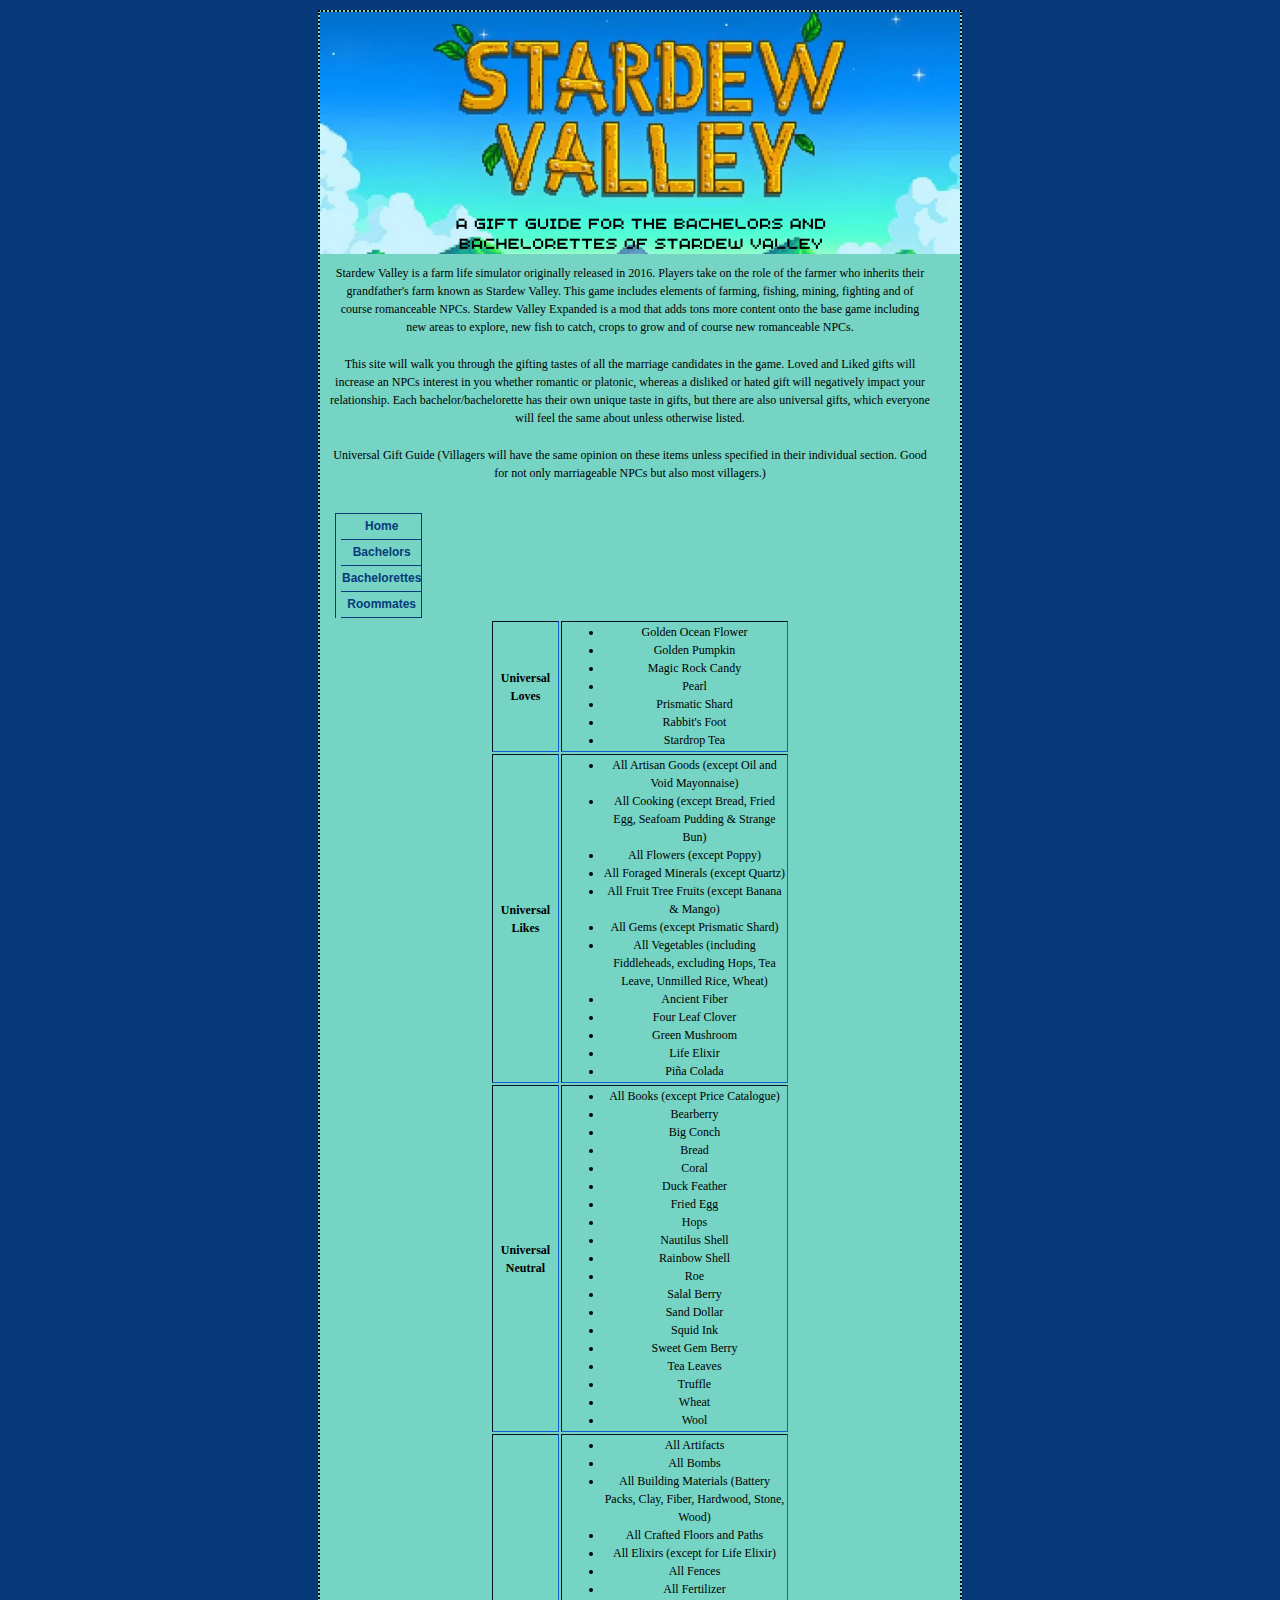
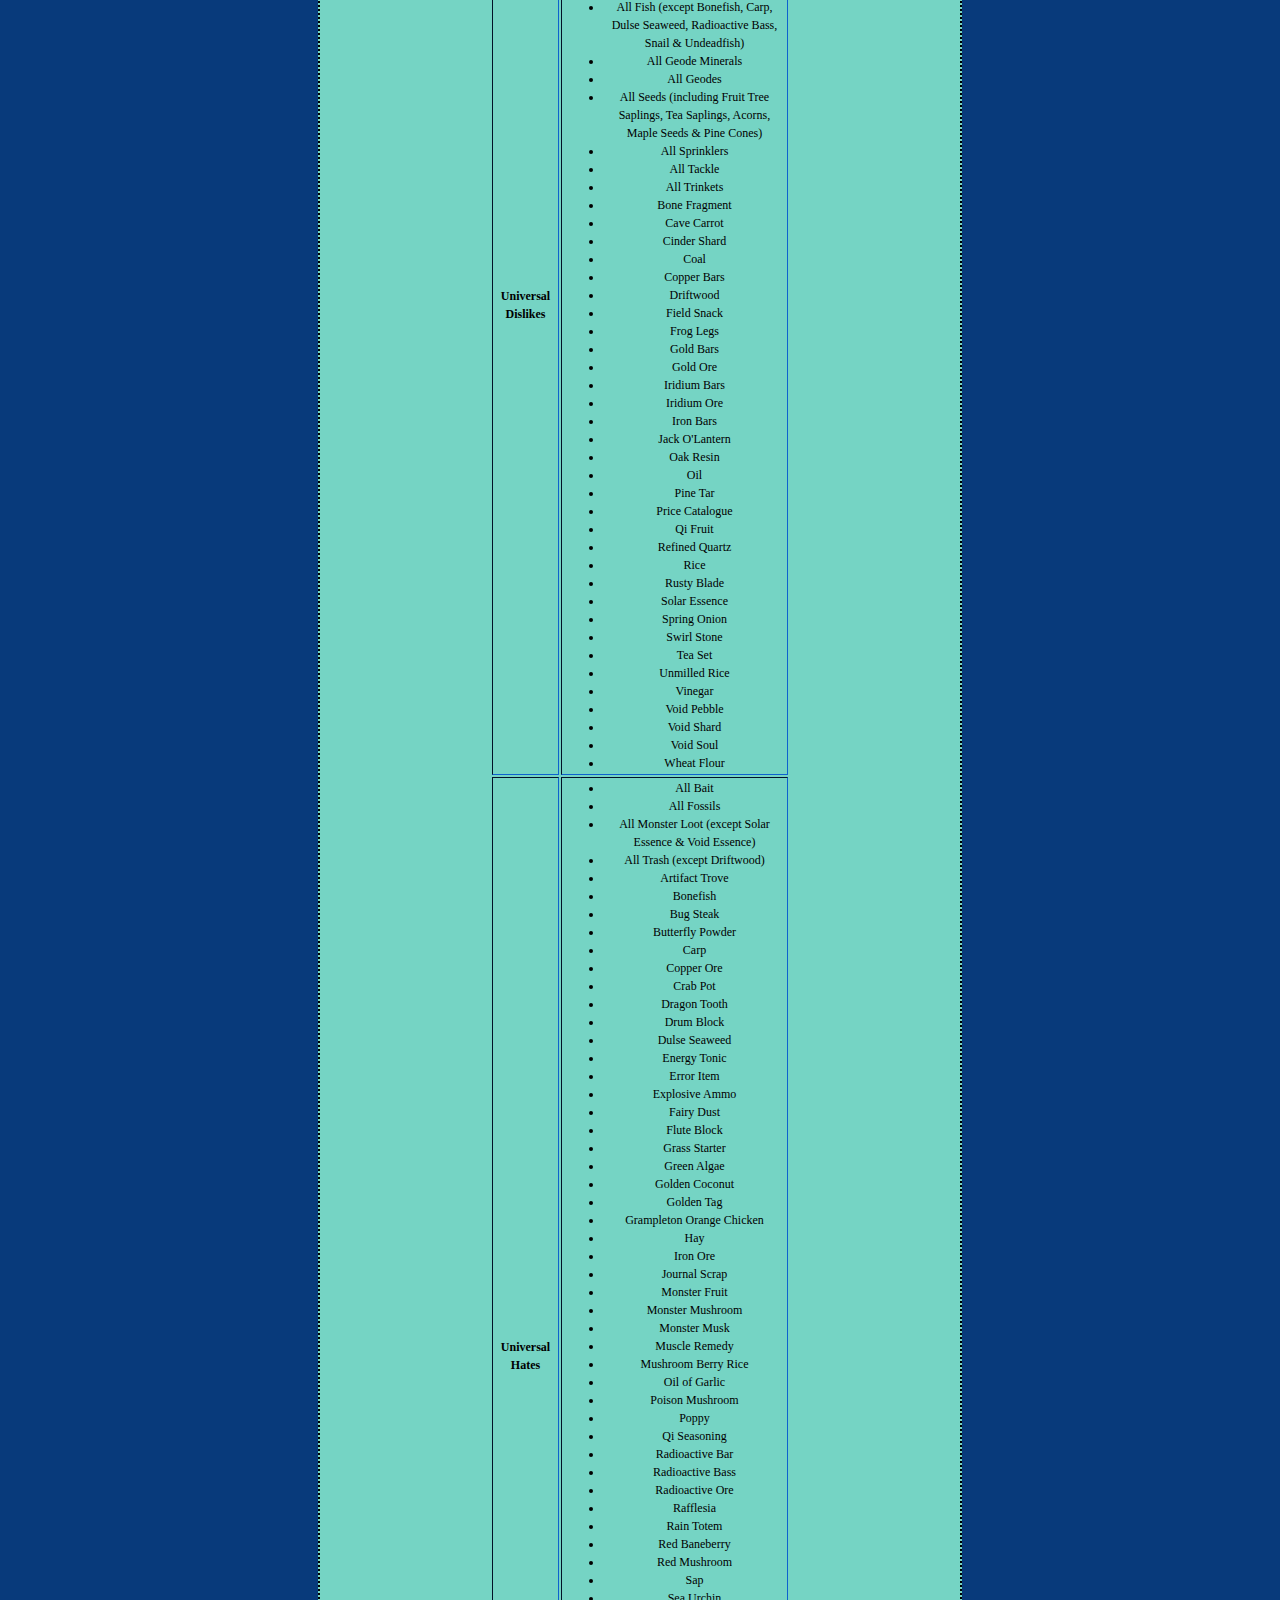
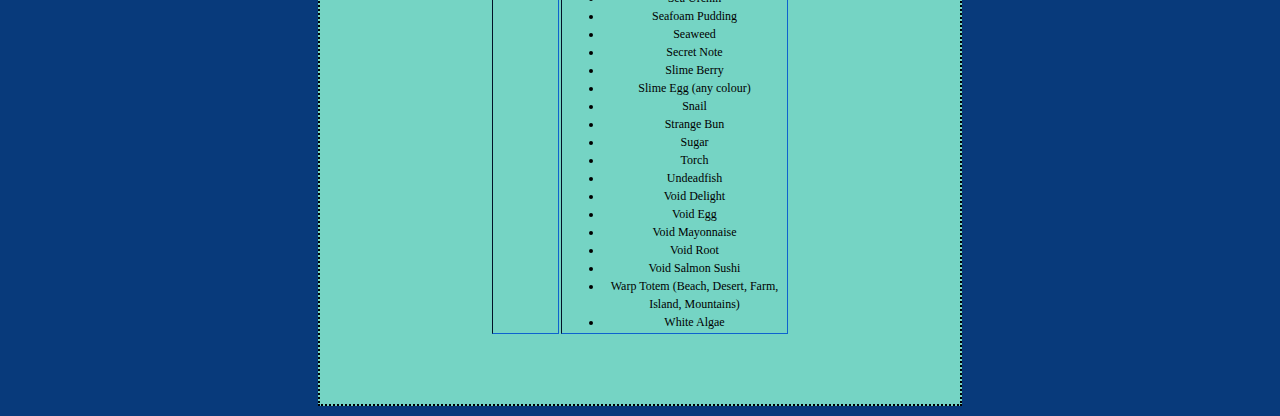
<file: stardewvalleywebsite/index.html>
<!DOCTYPE html>
    <html lang="en">
        <head> 
            <link rel="stylesheet" href="global.css" media="screen">
                <title>Home Page</title>  
        </head>
           
            <body class="home">
            <div id="wrapper">
                
                 <header>   
                    <article>    
                     <br> <br> <br> <br> <br> <br> <br> <br> <br> <br> <br> <br> <br> <br> 
                         <section>
                            <p>
                            Stardew Valley is a farm life simulator originally released in 2016.  Players take on the role of the farmer who inherits their grandfather&#39;s farm known as Stardew Valley. This game includes elements of farming, fishing, mining, fighting and of course romanceable NPCs. Stardew Valley Expanded is a mod that adds tons more content onto the base game including new areas to explore, new fish to catch, crops to grow and of course new romanceable NPCs.
                            </p> 
                            <br>
                            <p>
                            This site will walk you through the gifting tastes of all the marriage candidates in the game.  Loved and Liked gifts will increase an NPCs interest in you whether romantic or platonic, whereas a disliked or hated gift will negatively impact your relationship. Each bachelor/bachelorette has their own unique taste in gifts, but there are also universal gifts, which everyone will feel the same about unless otherwise listed.
                            </p> <br>
                            <p>
                                Universal Gift Guide (Villagers will have the same opinion on these items unless specified in their individual section. Good for not only marriageable NPCs but also most villagers.)
                            </p>
                            <section> 
                                <nav role="navigation">
                                    <ul>
                                      <li> <a href="home.html" title="'Home"> Home </a> </li>
                                      <li> <a href="bachelors.html" title="Bachelors"> Bachelors </a> </li>
                                      <li> <a href="bachelorettes.html" title="'Bachelorettes"> Bachelorettes </a> </li>
                                      <li> <a href="roommates.html" title="Roommates"> Roommates </a> </li>
                                    </ul>    
                                </nav> 
                                </section>
                        </section>
                        
                        <section>
                            
                    
                        <table border="1"> <caption> Universal Gifts </caption> 
                            
                                <tbody>
                                    <tr> <td> <b>Universal Loves</b> </td> <td> <ul> <li>Golden Ocean Flower</li> <li>Golden Pumpkin</li> <li>Magic Rock Candy</li> <li>Pearl</li> <li>Prismatic Shard</li> <li>Rabbit's Foot</li> <li>Stardrop Tea</li>
                                    </ul> </td> </tr>
                                    <tr> <td> <b>Universal Likes</b> </td> <td> <ul> <li>All Artisan Goods (except Oil and Void Mayonnaise)</li> <li>All Cooking (except Bread, Fried Egg, Seafoam Pudding & Strange Bun)</li> <li>All Flowers (except Poppy)</li> <li>All Foraged Minerals (except Quartz)</li> <li>All Fruit Tree Fruits (except Banana & Mango)</li> <li>All Gems (except Prismatic Shard)</li> <li>All Vegetables (including Fiddleheads, excluding Hops, Tea Leave, Unmilled Rice, Wheat)</li> <li> Ancient Fiber</li> <li>Four Leaf Clover</li> <li>Green Mushroom</li> <li>Life Elixir</li> <li>Pi&#241;a Colada</li> 
                                    </ul> </td> </tr>
                                    <tr> <td> <b>Universal Neutral</b> </td> <td> <ul> <li>All Books (except Price Catalogue)</li><li>Bearberry</li> <li>Big Conch</li> <li>Bread</li> <li> Coral</li> <li>Duck Feather</li> <li>Fried Egg</li> <li>Hops</li> <li>Nautilus Shell</li> <li>Rainbow Shell</li> <li>Roe</li> <li>Salal Berry</li> <li>Sand Dollar</li> <li>Squid Ink</li> <li>Sweet Gem Berry</li> <li>Tea Leaves</li> <li>Truffle</li> <li>Wheat</li> <li>Wool</li>
                                    </ul> </td> </tr>
                                    <tr> <td> <b>Universal Dislikes</b> </td> <td> <ul> <li>All Artifacts</li> <li>All Bombs</li> <li>All Building Materials (Battery Packs, Clay, Fiber, Hardwood, Stone, Wood)</li> <li>All Crafted Floors and Paths</li> <li>All Elixirs (except for Life Elixir)</li><li>All Fences</li> <li>All Fertilizer</li> <li>All Fish (except Bonefish, Carp, Dulse Seaweed, Radioactive Bass, Snail & Undeadfish)</li> <li>All Geode Minerals</li> <li>All Geodes</li> <li>All Seeds (including Fruit Tree Saplings, Tea Saplings, Acorns, Maple Seeds & Pine Cones)</li> <li>All Sprinklers</li> <li>All Tackle</li> <li>All Trinkets</li> <li>Bone Fragment</li> <li>Cave Carrot</li> <li>Cinder Shard</li> <li>Coal</li> <li> Copper Bars</li> <li>Driftwood</li> <li>Field Snack</li> <li>Frog Legs</li> <li>Gold Bars</li> <li>Gold Ore</li> <li>Iridium Bars</li> <li>Iridium Ore</li> <li>Iron Bars</li> <li>Jack O'Lantern</li> <li>Oak Resin</li> <li>Oil</li> <li>Pine Tar</li> <li>Price Catalogue</li> <li>Qi Fruit</li> <li>Refined Quartz</li> <li>Rice</li> <li>Rusty Blade</li> <li>Solar Essence</li> <li>Spring Onion</li> <li>Swirl Stone</li> <li>Tea Set</li> <li>Unmilled Rice</li> <li>Vinegar</li> <li>Void Pebble</li> <li>Void Shard</li> <li>Void Soul</li> <li>Wheat Flour</li> 
                                    </ul> </td> </tr>
                                    <tr> <td> <b>Universal Hates</b> </td> <td> <ul> <li>All Bait</li> <li>All Fossils</li> <li>All Monster Loot (except Solar Essence & Void Essence)</li> <li>All Trash (except Driftwood)</li> <li>Artifact Trove</li> <li>Bonefish</li> <li>Bug Steak</li> <li>Butterfly Powder</li> <li>Carp</li> <li>Copper Ore</li> <li>Crab Pot</li> <li>Dragon Tooth</li> <li>Drum Block</li> <li>Dulse Seaweed</li> <li>Energy Tonic</li> <li>Error Item</li> <li>Explosive Ammo</li> <li>Fairy Dust</li> <li>Flute Block</li> <li>Grass Starter</li> <li>Green Algae</li> <li>Golden Coconut</li> <li>Golden Tag</li> <li>Grampleton Orange Chicken</li> <li>Hay</li> <li>Iron Ore</li> <li>Journal Scrap</li> <li>Monster Fruit</li> <li>Monster Mushroom</li> <li>Monster Musk</li> <li>Muscle Remedy</li> <li>Mushroom Berry Rice</li> <li>Oil of Garlic</li> <li>Poison Mushroom</li> <li>Poppy</li> <li>Qi Seasoning</li> <li>Radioactive Bar</li> <li>Radioactive Bass</li> <li>Radioactive Ore</li> <li>Rafflesia</li> <li>Rain Totem</li> <li>Red Baneberry</li> <li>Red Mushroom</li> <li>Sap</li> <li>Sea Urchin</li> <li>Seafoam Pudding</li> <li>Seaweed</li> <li>Secret Note</li> <li>Slime Berry</li> <li>Slime Egg (any colour)</li> <li>Snail</li> <li>Strange Bun</li> <li>Sugar</li> <li>Torch</li> <li>Undeadfish</li> <li>Void Delight</li> <li>Void Egg</li> <li>Void Mayonnaise</li> <li>Void Root</li> <li>Void Salmon Sushi</li> <li>Warp Totem (Beach, Desert, Farm, Island, Mountains)</li> <li>White Algae</li>
                                    </ul> </td> </tr>
                                </tbody>
                        </table>
                            
                        </section>
                    </article> 
                </header>
                    
               
            


           </div>
           </body>
   
          
   
   
   
   
   
   
    </html>
</file>
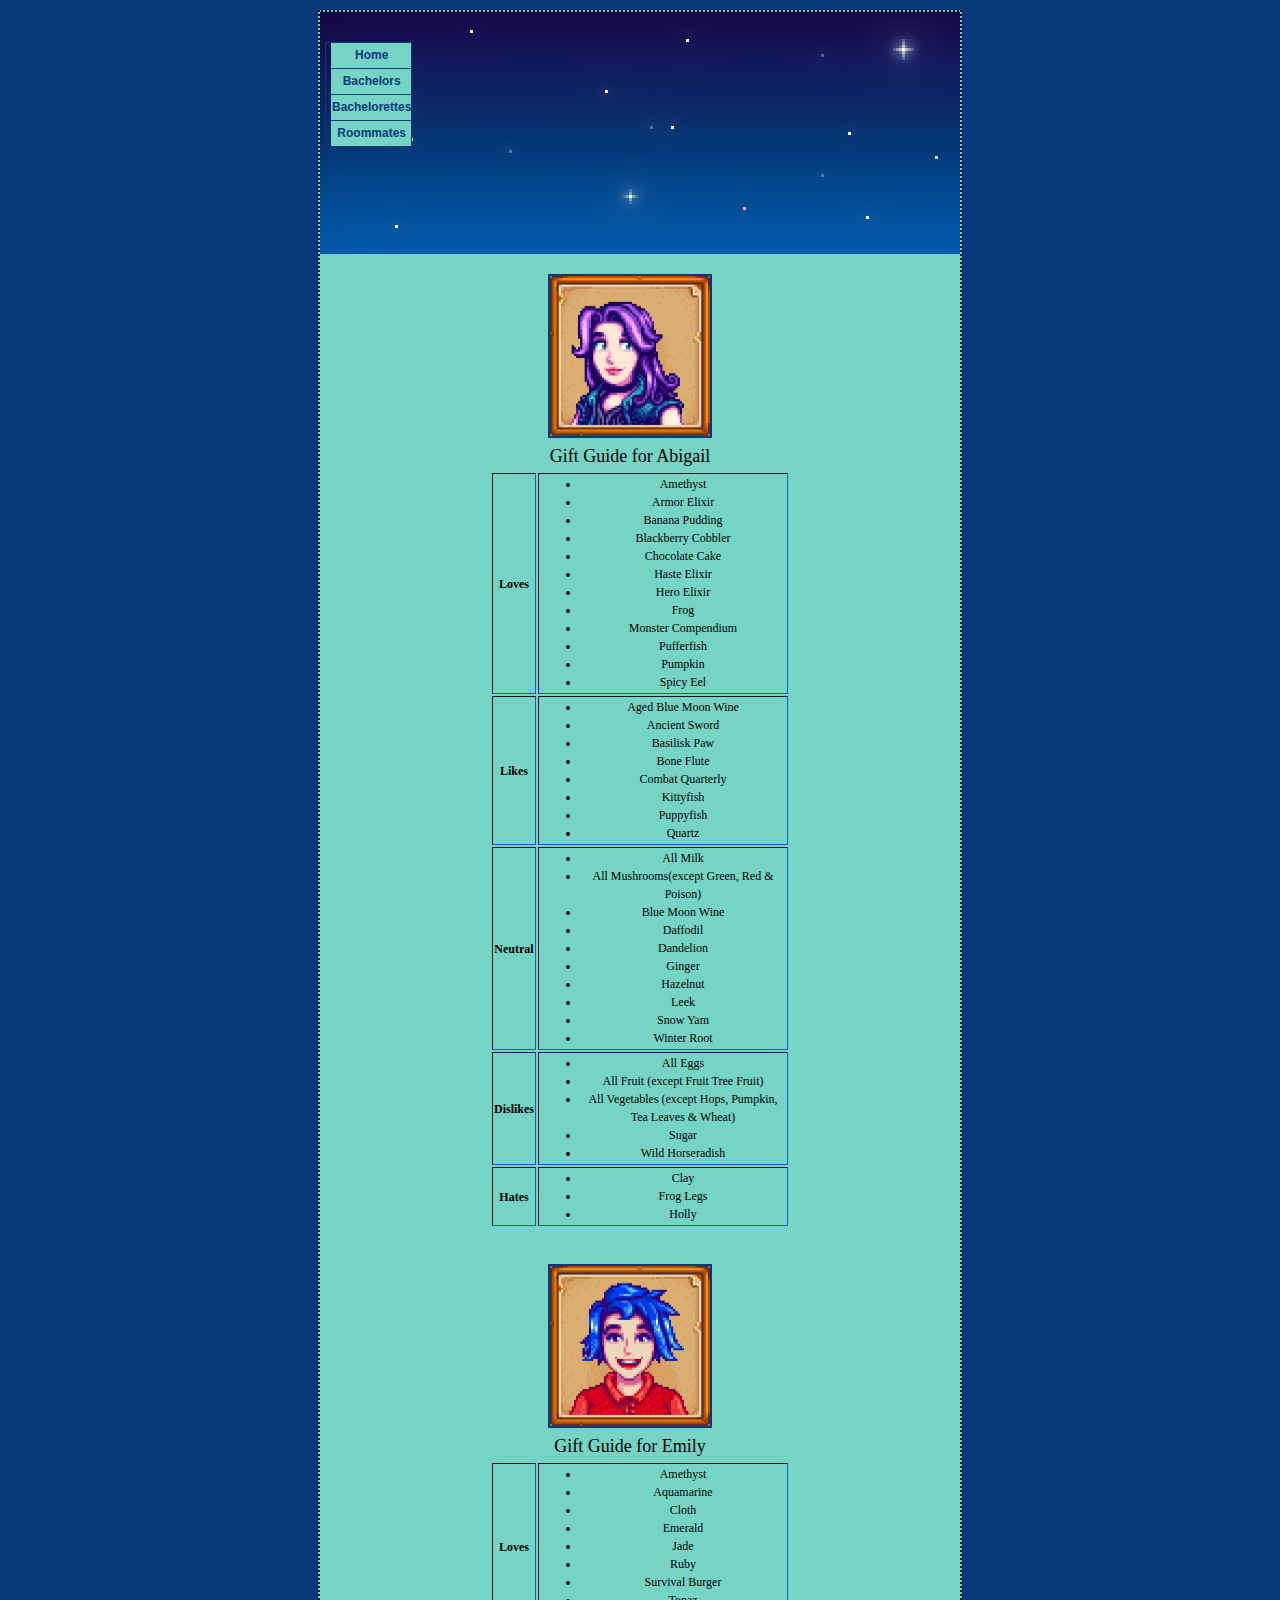
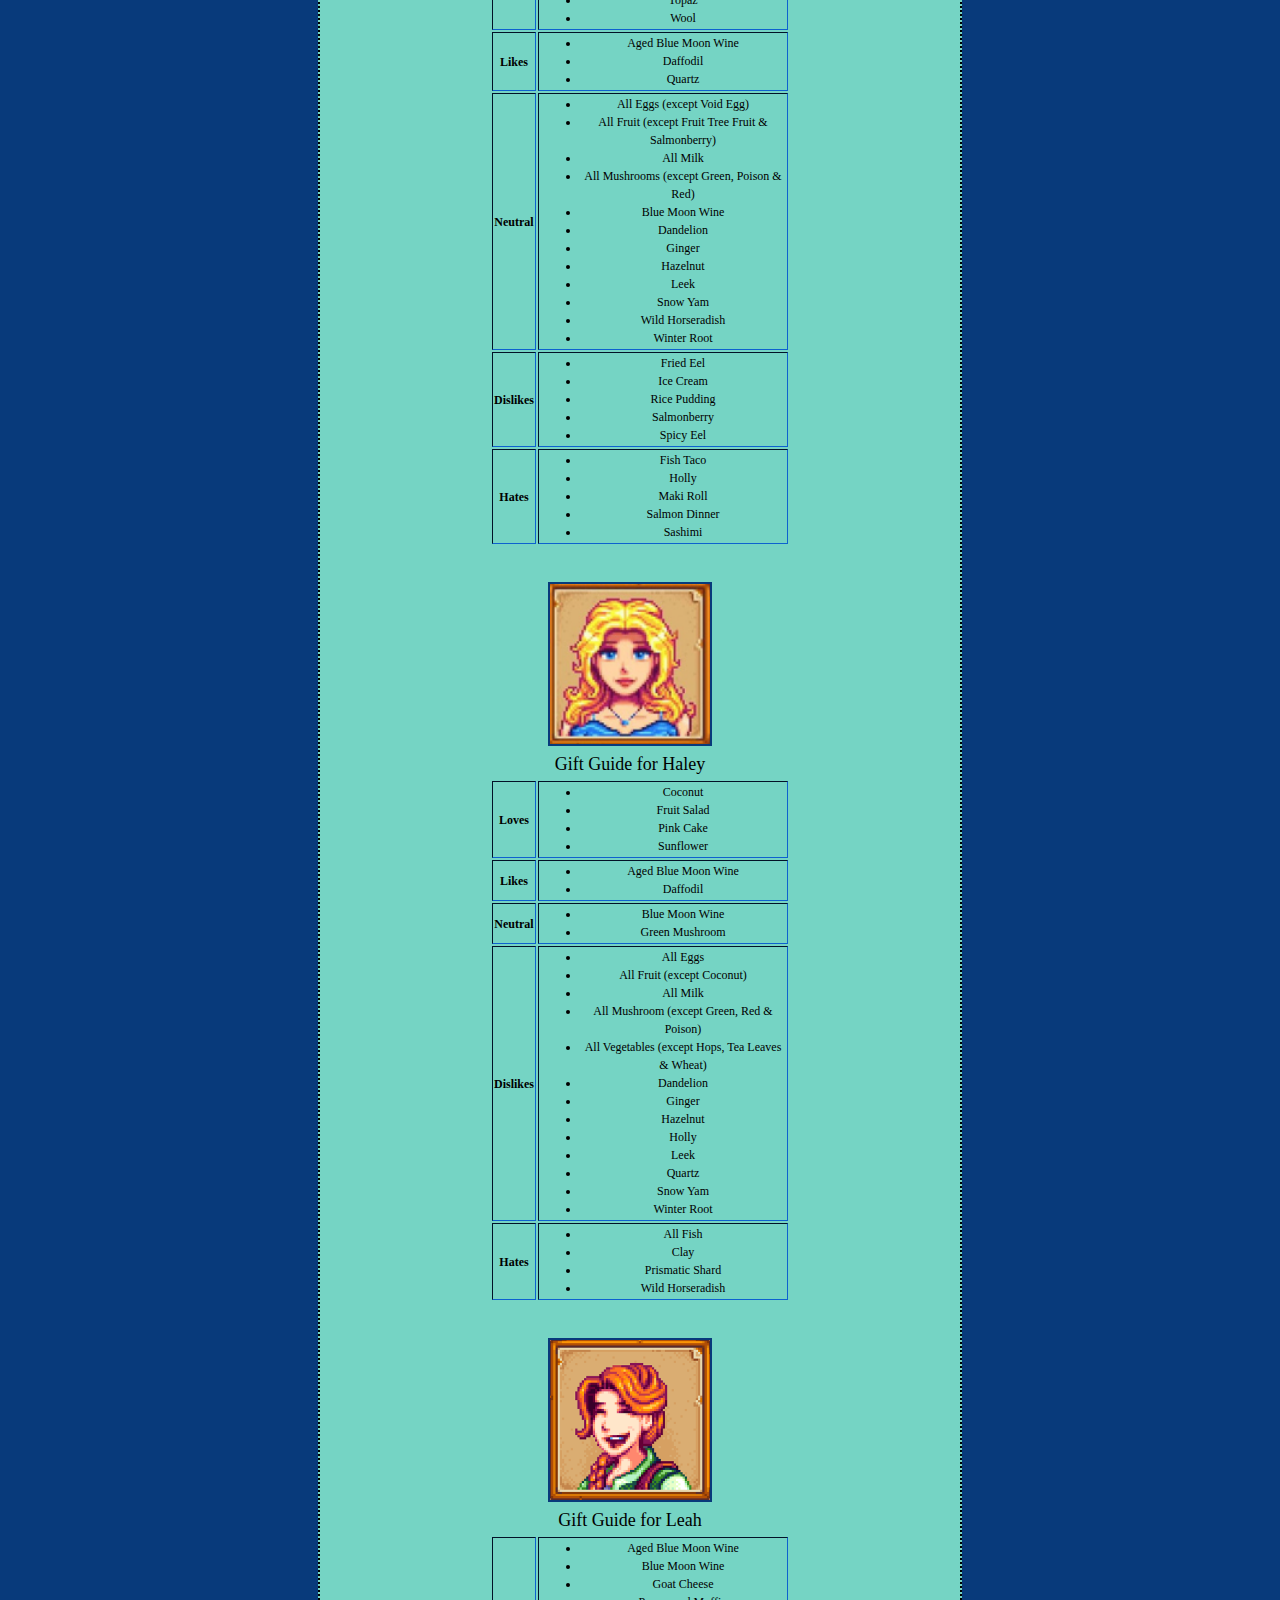
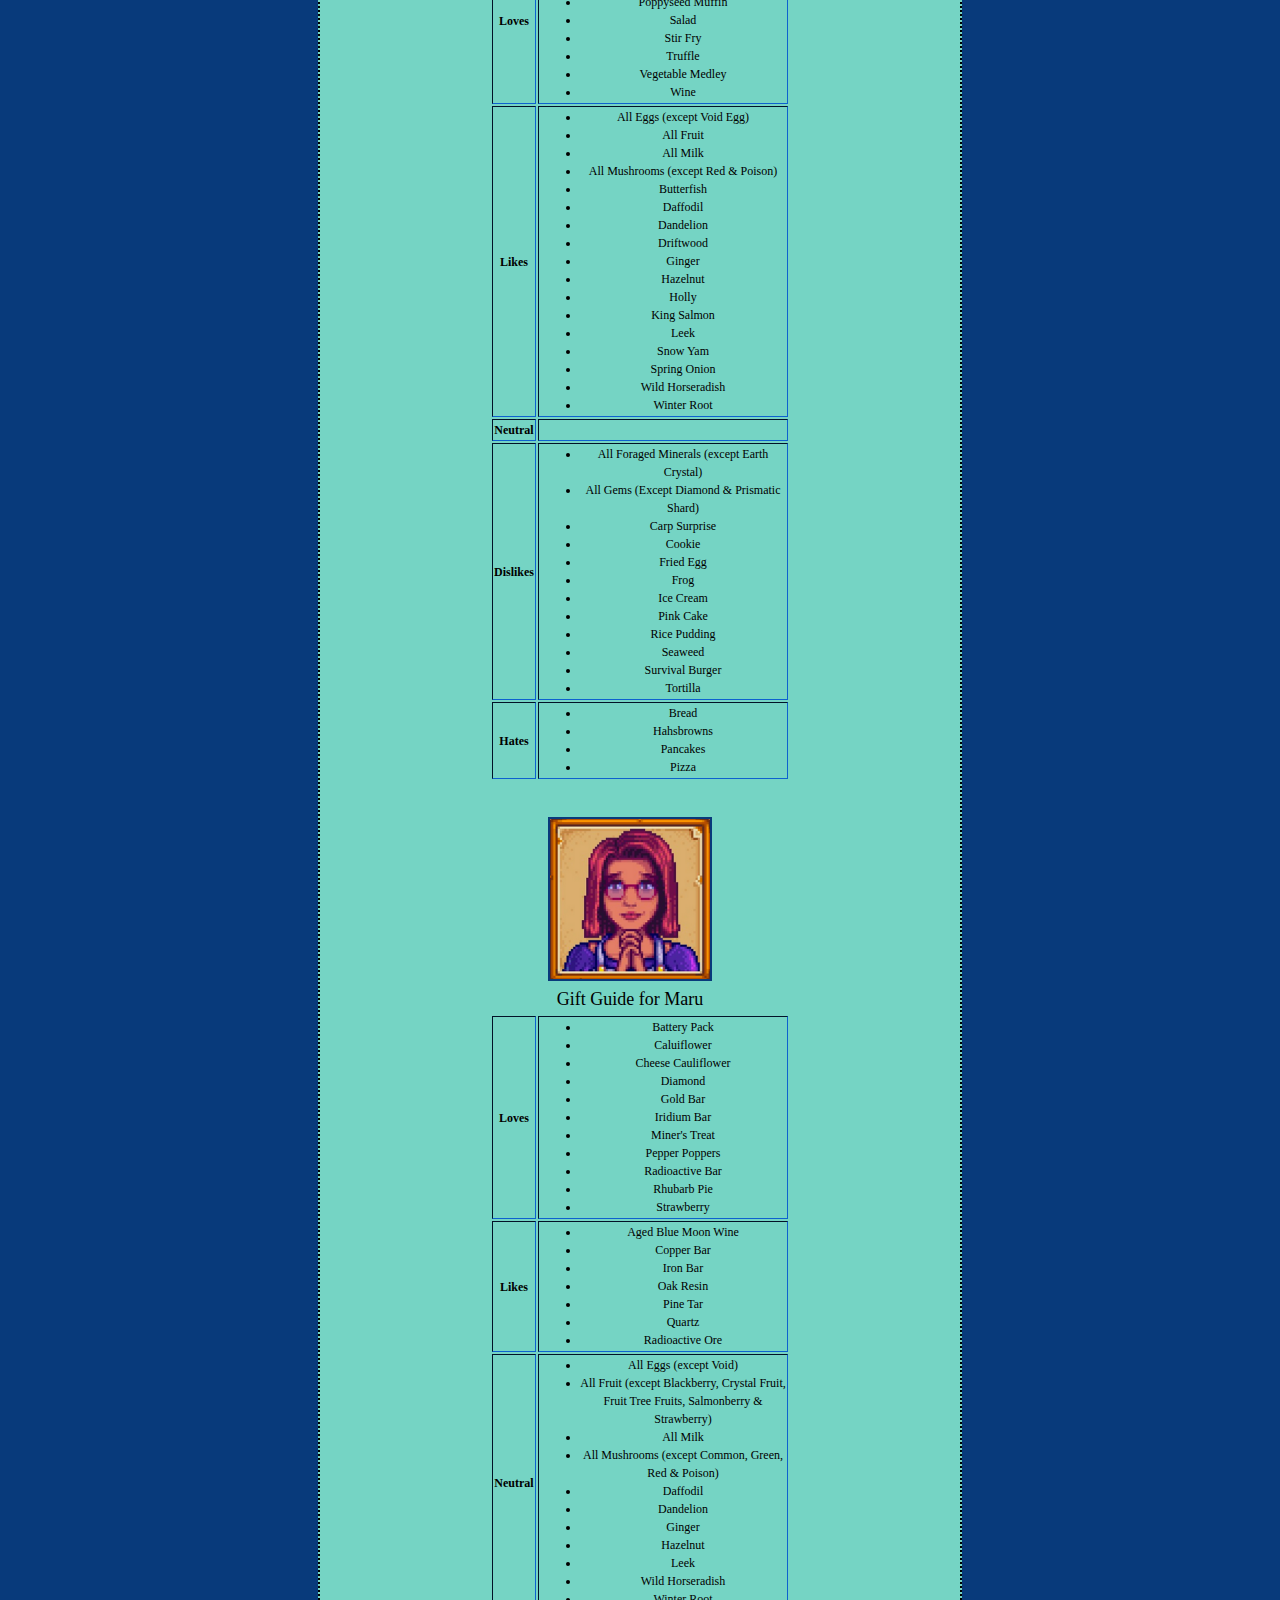
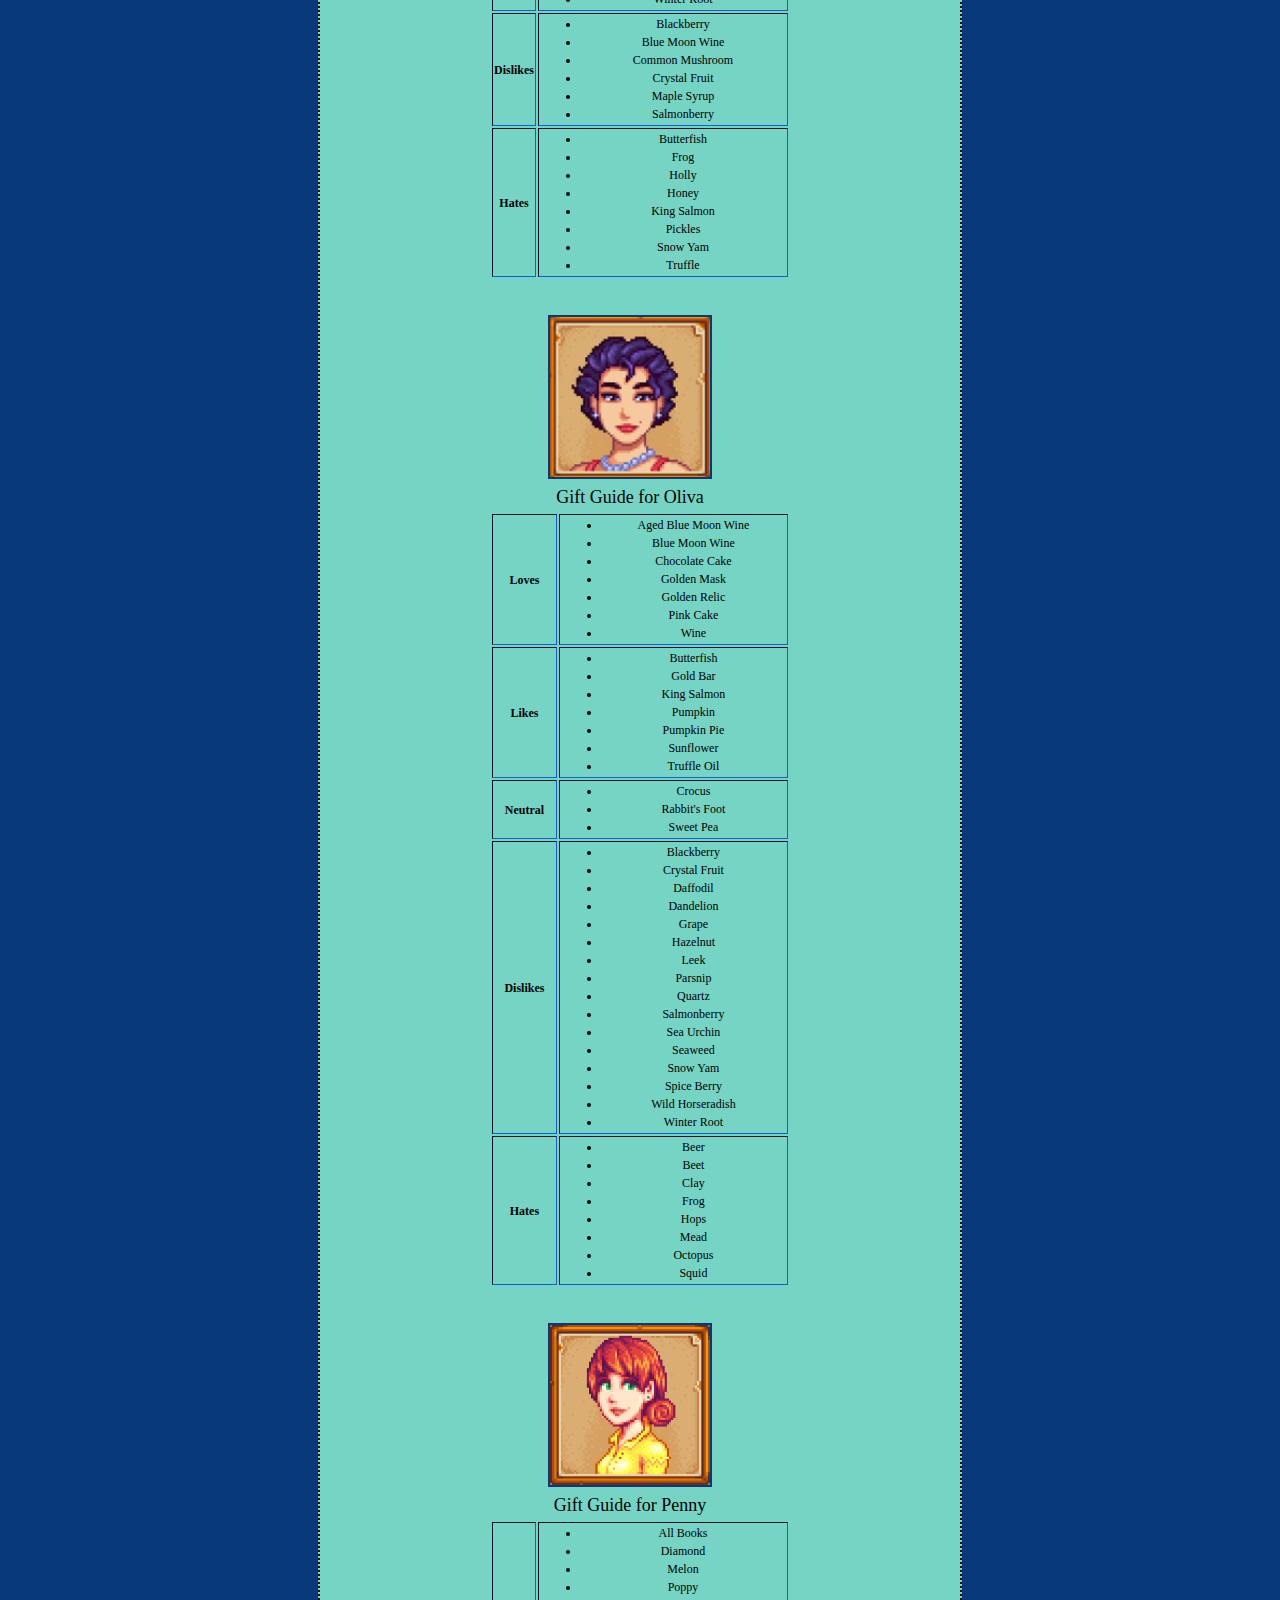
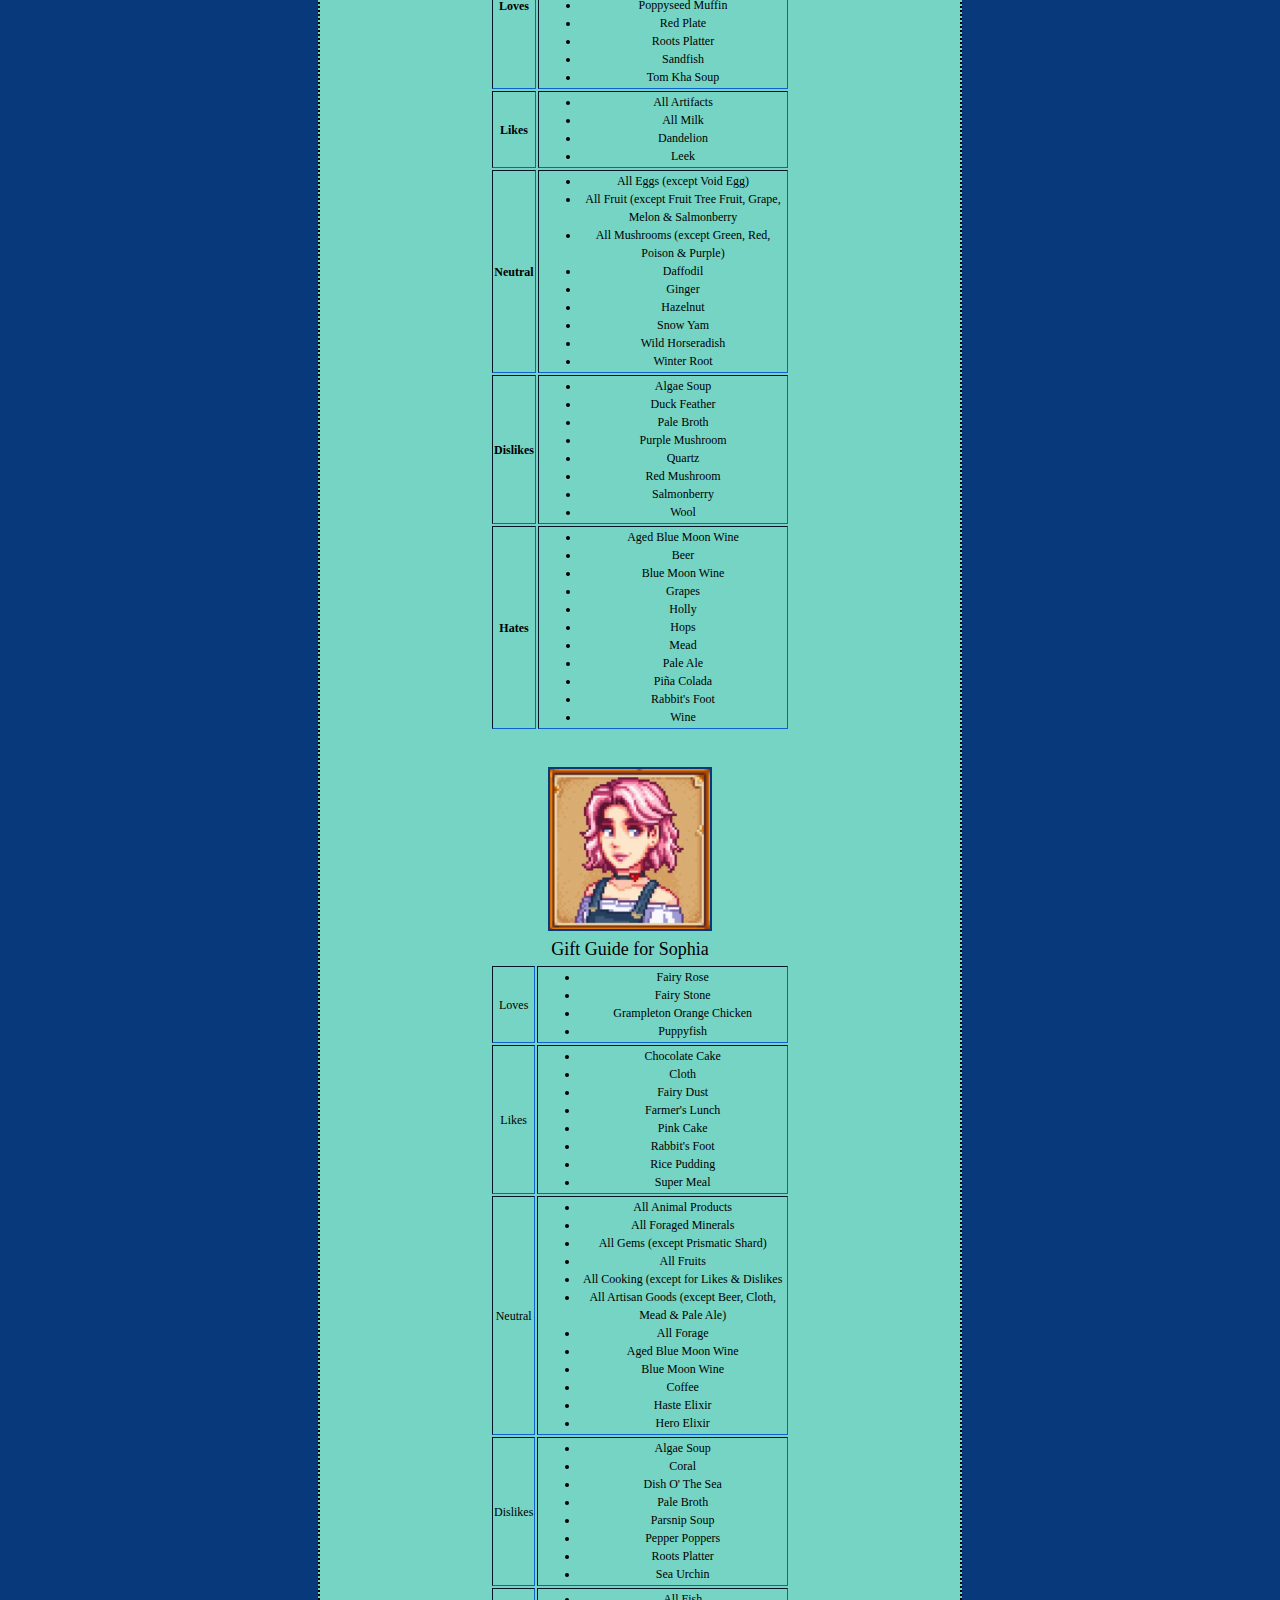
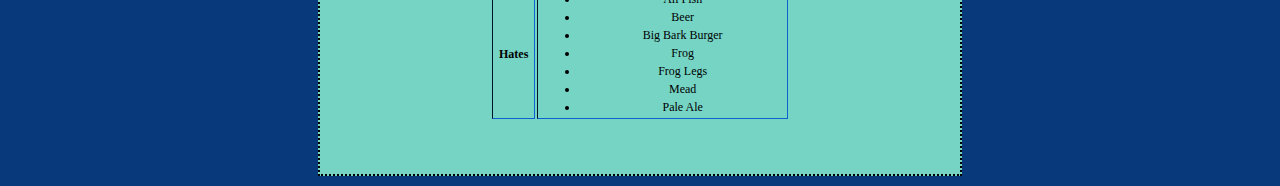
<file: stardewvalleywebsite/bachelorettes.html>
<!DOCTYPE html>
    <html lang="en">
        <head> <link rel="stylesheet" href="global.css" media="screen">
            <title>Bachelorettes</title>
         </head>
           
            <div id="wrapper"> 
                <header> 
                    <nav role="navigation">
                        <ul>
                          <li> <a href="index.html" title="'Home"> Home </a> </li>
                          <li> <a href="bachelors.html" title="Bachelors"> Bachelors </a> </li>
                          <li> <a href="bachelorettes.html" title="'Bachelorettes"> Bachelorettes </a> </li>
                          <li> <a href="roommates.html" title="Roommates"> Roommates </a> </li>
                        </ul>    
                    </nav>
                                                      
                <body class="bachelorettes">
                    <br> <br> <br> <br> <br> <br> <br> 
                    <article>
                        <section>
                         
                            <img src="images/Abigail.png" width="160px" height="160px" alt="photo of Abigail" title="Portrait of Abigail" /> 
                            <p> Gift Guide for Abigail </p>
                        <table border="1"> <caption> Gifts for Abigail </caption> 
                            
                                <tbody>
                                    <tr> <td> <b>Loves</b> </td> <td> <ul> <li>Amethyst</li> <li>Armor Elixir</li> <li>Banana Pudding</li> <li>Blackberry Cobbler</li> <li>Chocolate Cake</li> <li>Haste Elixir</li> <li>Hero Elixir</li> <li>Frog</li> <li>Monster Compendium</li> <li>Pufferfish</li> <li>Pumpkin</li> <li>Spicy Eel</li>
                                    </ul> </td> </tr>
                                    <tr> <td> <b>Likes</b> </td> <td> <ul> <li>Aged Blue Moon Wine</li> <li>Ancient Sword</li> <li>Basilisk Paw</li> <li>Bone Flute</li> <li>Combat Quarterly</li> <li>Kittyfish</li> <li>Puppyfish</li> <li>Quartz</li>
                                    </ul> </td> </tr>
                                    <tr> <td> <b>Neutral</b> </td> <td> <ul> <li>All Milk</li> <li>All Mushrooms(except Green, Red & Poison)</li> <li>Blue Moon Wine</li> <li>Daffodil</li> <li>Dandelion</li> <li>Ginger</li> <li>Hazelnut</li> <li>Leek</li> <li>Snow Yam</li> <li>Winter Root</li>
                                    </ul> </td> </tr>
                                    <tr> <td> <b>Dislikes</b> </td> <td> <ul> <li>All Eggs</li> <li>All Fruit (except Fruit Tree Fruit)</li> <li>All Vegetables (except Hops, Pumpkin, Tea Leaves & Wheat)</li> <li>Sugar</li> <li>Wild Horseradish</li>
                                    </ul> </td> </tr>
                                    <tr> <td> <b>Hates</b> </td> <td> <ul> <li>Clay</li> <li>Frog Legs</li> <li>Holly</li>
                                    </ul> </td> </tr>
                                </tbody>
                        </table>
                        <br> <br>
                        <img src="images/Emily.png" width="160px" height="160px" alt="photo of Emily" title="Portrait of Emily" />
                        <p> Gift Guide for Emily</p>
                        <table border="1"> <caption> Gifts for Emily </caption> 
                            
                            <tbody>
                                <tr> <td> <b>Loves</b> </td> <td> <ul> <li>Amethyst</li> <li>Aquamarine</li> <li>Cloth</li> <li>Emerald</li> <li>Jade</li> <li>Ruby</li> <li>Survival Burger</li> <li>Topaz</li> <li>Wool</li>
                                </ul> </td> </tr>
                                <tr> <td> <b>Likes</b> </td> <td> <ul> <li>Aged Blue Moon Wine</li> <li>Daffodil</li> <li>Quartz</li>
                                </ul> </td> </tr>
                                <tr> <td> <b>Neutral</b> </td> <td> <ul> <li>All Eggs (except Void Egg)</li> <li>All Fruit (except Fruit Tree Fruit & Salmonberry)</li> <li>All Milk</li> <li>All Mushrooms (except Green, Poison & Red)</li> <li>Blue Moon Wine</li> <li>Dandelion</li> <li>Ginger</li> <li>Hazelnut</li> <li>Leek</li> <li>Snow Yam</li> <li>Wild Horseradish</li> <li>Winter Root</li>
                                </ul> </td> </tr>
                                <tr> <td> <b>Dislikes</b> </td> <td> <ul> <li>Fried Eel</li> <li>Ice Cream</li> <li>Rice Pudding</li> <li>Salmonberry</li> <li>Spicy Eel</li>
                                </ul> </td> </tr>
                                <tr> <td> <b>Hates</b> </td> <td> <ul> <li>Fish Taco</li> <li>Holly</li> <li>Maki Roll</li> <li>Salmon Dinner</li> <li>Sashimi</li>
                                </ul> </td> </tr>
                            </tbody>
                    </table>
                    <br> <br>
                    <img src="images/Haley.png" width="160px" height="160px" alt="photo of Haley" title="Portrait of Haley" />
                    <p> Gift Guide for Haley</p>
                    <table border="1"> <caption> Gifts for Haley </caption> 
                            
                        <tbody>
                            <tr> <td> <b>Loves</b> </td> <td> <ul> <li>Coconut</li> <li>Fruit Salad</li> <li>Pink Cake</li> <li>Sunflower</li>
                            </ul> </td> </tr>
                            <tr> <td> <b>Likes</b> </td> <td> <ul> <li>Aged Blue Moon Wine</li> <li>Daffodil</li>
                            </ul> </td> </tr>
                            <tr> <td> <b>Neutral</b> </td> <td> <ul> <li>Blue Moon Wine</li> <li>Green Mushroom</li>
                            </ul> </td> </tr>
                            <tr> <td> <b>Dislikes</b> </td> <td> <ul> <li>All Eggs</li> <li>All Fruit (except Coconut)</li> <li>All Milk</li> <li>All Mushroom (except Green, Red & Poison)</li> <li>All Vegetables (except Hops, Tea Leaves & Wheat)</li> <li>Dandelion</li> <li>Ginger</li> <li>Hazelnut</li> <li>Holly</li> <li>Leek</li> <li>Quartz</li> <li>Snow Yam</li> <li>Winter Root</li>
                            </ul> </td> </tr>
                            <tr> <td> <b>Hates</b> </td> <td> <ul> <li>All Fish</li> <li>Clay</li> <li>Prismatic Shard</li> <li>Wild Horseradish</li>
                            </ul> </td> </tr>
                        </tbody>
                </table>
                <br> <br>
                <img src="images/Leah.png" width="160px" height="160px" alt="photo of Leah" title="Portrait of Leah" />
               <p> Gift Guide for Leah</p>
                <table border="1"> <caption> Gifts for Leah </caption>         
                    
                    <tbody>
                        <tr> <td> <b>Loves</b> </td> <td> <ul> <li>Aged Blue Moon Wine</li> <li>Blue Moon Wine</li> <li>Goat Cheese</li> <li>Poppyseed Muffin</li> <li>Salad</li> <li>Stir Fry</li> <li>Truffle</li> <li>Vegetable Medley</li> <li>Wine</li>
                        </ul> </td> </tr>
                        <tr> <td> <b>Likes</b> </td> <td> <ul> <li>All Eggs (except Void Egg)</li> <li>All Fruit</li> <li>All Milk</li> <li>All Mushrooms (except Red & Poison)</li> <li>Butterfish</li> <li>Daffodil</li> <li>Dandelion</li> <li>Driftwood</li> <li>Ginger</li> <li>Hazelnut</li> <li>Holly</li> <li>King Salmon</li> <li>Leek</li> <li>Snow Yam</li> <li>Spring Onion</li> <li>Wild Horseradish</li> <li>Winter Root</li> 
                        </ul> </td> </tr>
                        <tr> <td> <b>Neutral</b> </td> <td> </td> </tr>
                        <tr> <td> <b>Dislikes</b> </td> <td> <ul> <li>All Foraged Minerals (except Earth Crystal)</li> <li>All Gems (Except Diamond & Prismatic Shard)</li> <li>Carp Surprise</li> <li>Cookie</li> <li>Fried Egg</li> <li>Frog</li> <li>Ice Cream</li> <li>Pink Cake</li> <li>Rice Pudding</li> <li>Seaweed</li> <li>Survival Burger</li> <li>Tortilla</li> 
                        </ul> </td> </tr>
                        <tr> <td> <b>Hates</b> </td> <td> <ul> <li>Bread</li> <li>Hahsbrowns</li> <li>Pancakes</li> <li>Pizza</li>
                        </ul> </td> </tr>    
                    </tbody>
            </table>
            <br> <br>
                <img src="images/maru.png" width="160px" height="160px" alt="photo of Maru" title="Portrait of Maru" />
               <p> Gift Guide for Maru</p>
            <table border="1"> <caption> Gifts for Maru </caption> 
                            
                <tbody>
                    <tr> <td> <b>Loves</b> </td> <td> <ul> <li>Battery Pack</li> <li>Caluiflower</li> <li>Cheese Cauliflower</li> <li>Diamond</li> <li>Gold Bar</li> <li>Iridium Bar</li> <li>Miner's Treat</li> <li>Pepper Poppers</li> <li>Radioactive Bar</li> <li>Rhubarb Pie</li> <li>Strawberry</li>
                    </ul> </td> </tr>
                    <tr> <td> <b>Likes</b> </td> <td> <ul> <li>Aged Blue Moon Wine</li> <li>Copper Bar</li> <li>Iron Bar</li> <li>Oak Resin</li> <li>Pine Tar</li> <li>Quartz</li> <li>Radioactive Ore</li>
                    </ul> </td> </tr>
                    <tr> <td> <b>Neutral</b> </td> <td> <ul> <li>All Eggs (except Void)</li> <li>All Fruit (except Blackberry, Crystal Fruit, Fruit Tree Fruits, Salmonberry & Strawberry)</li> <li>All Milk</li> <li>All Mushrooms (except Common, Green, Red & Poison)</li> <li>Daffodil</li> <li>Dandelion</li> <li>Ginger</li> <li>Hazelnut</li> <li>Leek</li> <li>Wild Horseradish</li> <li>Winter Root</li>
                    </ul> </td> </tr>
                    <tr> <td> <b>Dislikes</b> </td> <td> <ul> <li>Blackberry</li> <li>Blue Moon Wine</li> <li>Common Mushroom</li> <li>Crystal Fruit</li> <li>Maple Syrup</li> <li>Salmonberry</li>
                    </ul> </td> </tr>
                    <tr> <td> <b>Hates</b> </td> <td> <ul> <li>Butterfish</li> <li>Frog</li> <li>Holly</li> <li>Honey</li> <li>King Salmon</li> <li>Pickles</li> <li>Snow Yam</li> <li>Truffle</li>
                    </ul> </td> </tr>
                </tbody>
        </table>
        <br> <br>
                <img src="images/Olivia.png" width="160px" height="160px" alt="photo of Olivia" title="Portrait of Olivia" />
               <p> Gift Guide for Oliva</p>
        <table border="1"> <caption> Gifts for Olivia </caption> 
                            
            <tbody>
                <tr> <td> <b>Loves</b> </td> <td> <ul> <li>Aged Blue Moon Wine</li> <li>Blue Moon Wine</li> <li>Chocolate Cake</li> <li>Golden Mask</li> <li>Golden Relic</li> <li>Pink Cake</li> <li>Wine</li>
                </ul> </td> </tr>
                <tr> <td> <b>Likes</b> </td> <td> <ul> <li>Butterfish</li> <li>Gold Bar</li> <li>King Salmon</li> <li>Pumpkin</li> <li>Pumpkin Pie</li> <li>Sunflower</li> <li>Truffle Oil</li>
                </ul> </td> </tr>
                <tr> <td> <b>Neutral</b> </td> <td> <ul> <li>Crocus</li> <li>Rabbit's Foot</li> <li>Sweet Pea</li>
                </ul> </td> </tr>
                <tr> <td> <b>Dislikes</b> </td> <td> <ul> <li>Blackberry</li> <li>Crystal Fruit</li> <li>Daffodil</li> <li>Dandelion</li> <li>Grape</li> <li>Hazelnut</li> <li>Leek</li> <li>Parsnip</li> <li>Quartz</li> <li>Salmonberry</li> <li>Sea Urchin</li> <li>Seaweed</li> <li>Snow Yam</li> <li>Spice Berry</li> <li>Wild Horseradish</li> <li>Winter Root</li>
                </ul> </td> </tr>
                <tr> <td> <b>Hates</b> </td> <td> <ul> <li>Beer</li> <li>Beet</li> <li>Clay</li> <li>Frog</li> <li>Hops</li> <li>Mead</li> <li>Octopus</li> <li>Squid</li>  
                </ul> </td> </tr>
                </tbody>
    </table>
<br> <br>
                <img src="images/Penny.png" width="160px" height="160px" alt="photo of Penny" title="Portrait of Penny" />
               <p> Gift Guide for Penny</p>
<table border="1"> <caption> Gifts for Penny </caption> 
            
    <tbody>
        <tr> <td> <b>Loves</b> </td> <td> <ul> <li>All Books</li> <li>Diamond</li> <li>Melon</li> <li>Poppy</li> <li>Poppyseed Muffin</li> <li>Red Plate</li> <li>Roots Platter</li> <li>Sandfish</li> <li>Tom Kha Soup</li>
        </ul> </td> </tr>
        <tr> <td> <b>Likes</b> </td> <td> <ul> <li>All Artifacts</li> <li>All Milk</li> <li>Dandelion</li> <li>Leek</li>
        </ul> </td> </tr>
        <tr> <td> <b>Neutral</b> </td> <td> <ul> <li>All Eggs (except Void Egg)</li> <li>All Fruit (except Fruit Tree Fruit, Grape, Melon & Salmonberry</li> <li>All Mushrooms (except Green, Red, Poison & Purple)</li> <li>Daffodil</li> <li>Ginger</li> <li>Hazelnut</li> <li>Snow Yam</li> <li>Wild Horseradish</li> <li>Winter Root</li>
        </ul> </td> </tr>
        <tr> <td> <b>Dislikes</b> </td> <td> <ul> <li>Algae Soup</li> <li>Duck Feather</li> <li>Pale Broth</li> <li>Purple Mushroom</li> <li>Quartz</li> <li>Red Mushroom</li> <li>Salmonberry</li> <li>Wool</li>
        </ul> </td> </tr>
        <tr> <td> <b>Hates</b> </td> <td> <ul> <li>Aged Blue Moon Wine</li> <li>Beer</li> <li>Blue Moon Wine</li> <li>Grapes</li> <li>Holly</li> <li>Hops</li> <li>Mead</li> <li>Pale Ale</li> <li>Pi&#241;a Colada</li> <li>Rabbit's Foot</li> <li>Wine</li>
        </ul> </td> </tr>
    </tbody>
</table>
</table>
<br> <br>
                <img src="images/sophia.png" width="160px" height="160px" alt="photo of Sophia" title="Portrait of Sophia" />
               <p> Gift Guide for Sophia</p>
<table border="1"> <caption> Gifts for Sophia </caption> 
            
    <tbody>
        <tr> <td> Loves </td> <td> <ul> <li>Fairy Rose</li> <li>Fairy Stone</li> <li>Grampleton Orange Chicken</li> <li>Puppyfish</li>
        </ul> </td> </tr>
        <tr> <td> Likes </td> <td> <ul> <li>Chocolate Cake</li> <li>Cloth</li> <li>Fairy Dust</li> <li>Farmer's Lunch</li> <li>Pink Cake</li> <li>Rabbit's Foot</li> <li>Rice Pudding</li> <li>Super Meal</li>
        </ul> </td> </tr>
        <tr> <td> Neutral </td> <td> <ul> <li>All Animal Products</li> <li>All Foraged Minerals</li> <li>All Gems (except Prismatic Shard)</li> <li>All Fruits</li> <li>All Cooking (except for Likes & Dislikes</li> <li>All Artisan Goods (except Beer, Cloth, Mead & Pale Ale)</li> <li>All Forage</li> <li>Aged Blue Moon Wine</li> <li>Blue Moon Wine</li> <li>Coffee</li> <li>Haste Elixir</li> <li>Hero Elixir</li>
        </ul> </td> </tr>
        <tr> <td> Dislikes </td> <td> <ul> <li>Algae Soup</li> <li>Coral</li> <li>Dish O&#39; The Sea</li> <li>Pale Broth</li> <li>Parsnip Soup</li> <li>Pepper Poppers</li> <li>Roots Platter</li> <li>Sea Urchin</li>
        </ul> </td> </tr>
        <tr> <td> <b>Hates</b> </td> <td> <ul> <li>All Fish</li> <li>Beer</li> <li>Big Bark Burger</li> <li>Frog</li> <li>Frog Legs</li> <li>Mead</li> <li>Pale Ale</li>
        </ul> </td> </tr>
    </tbody>
</table>
                
                </section>    
                </article>

            </header>     
           </body>
        </div>
</file>
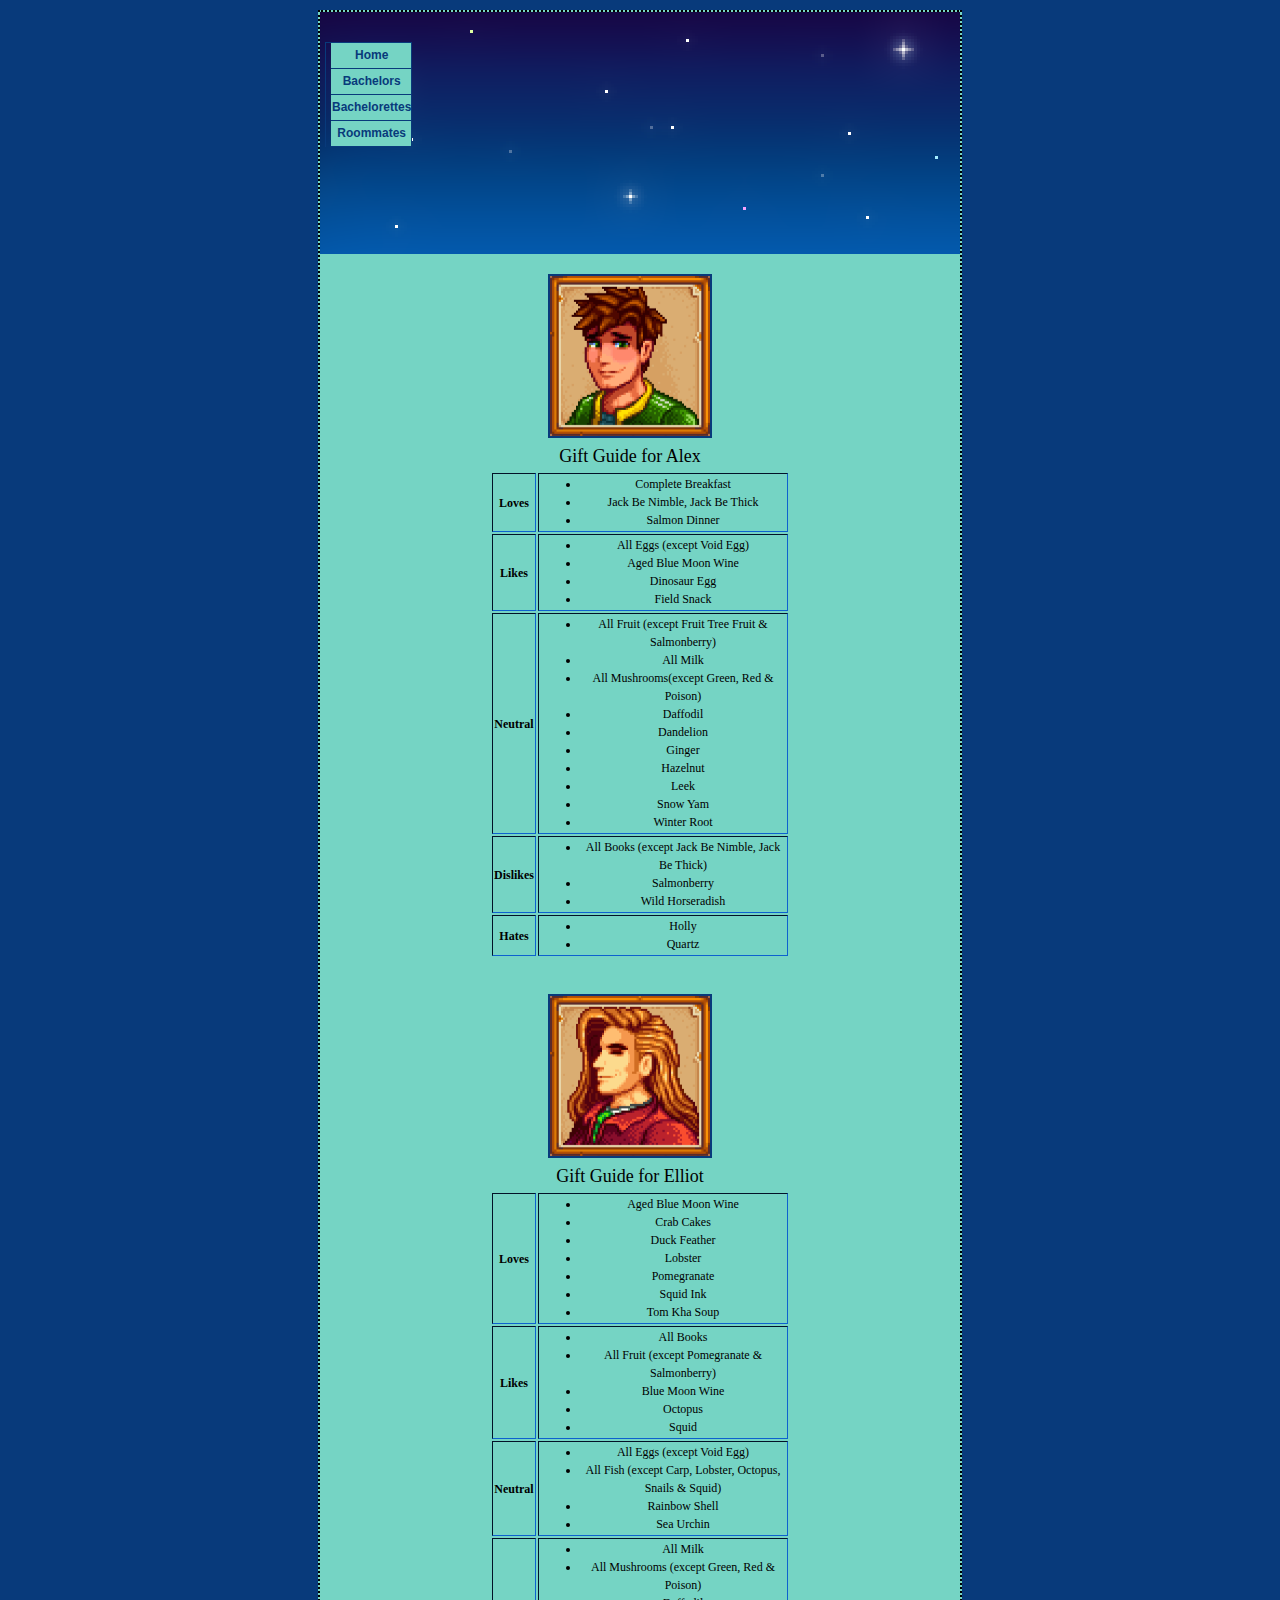
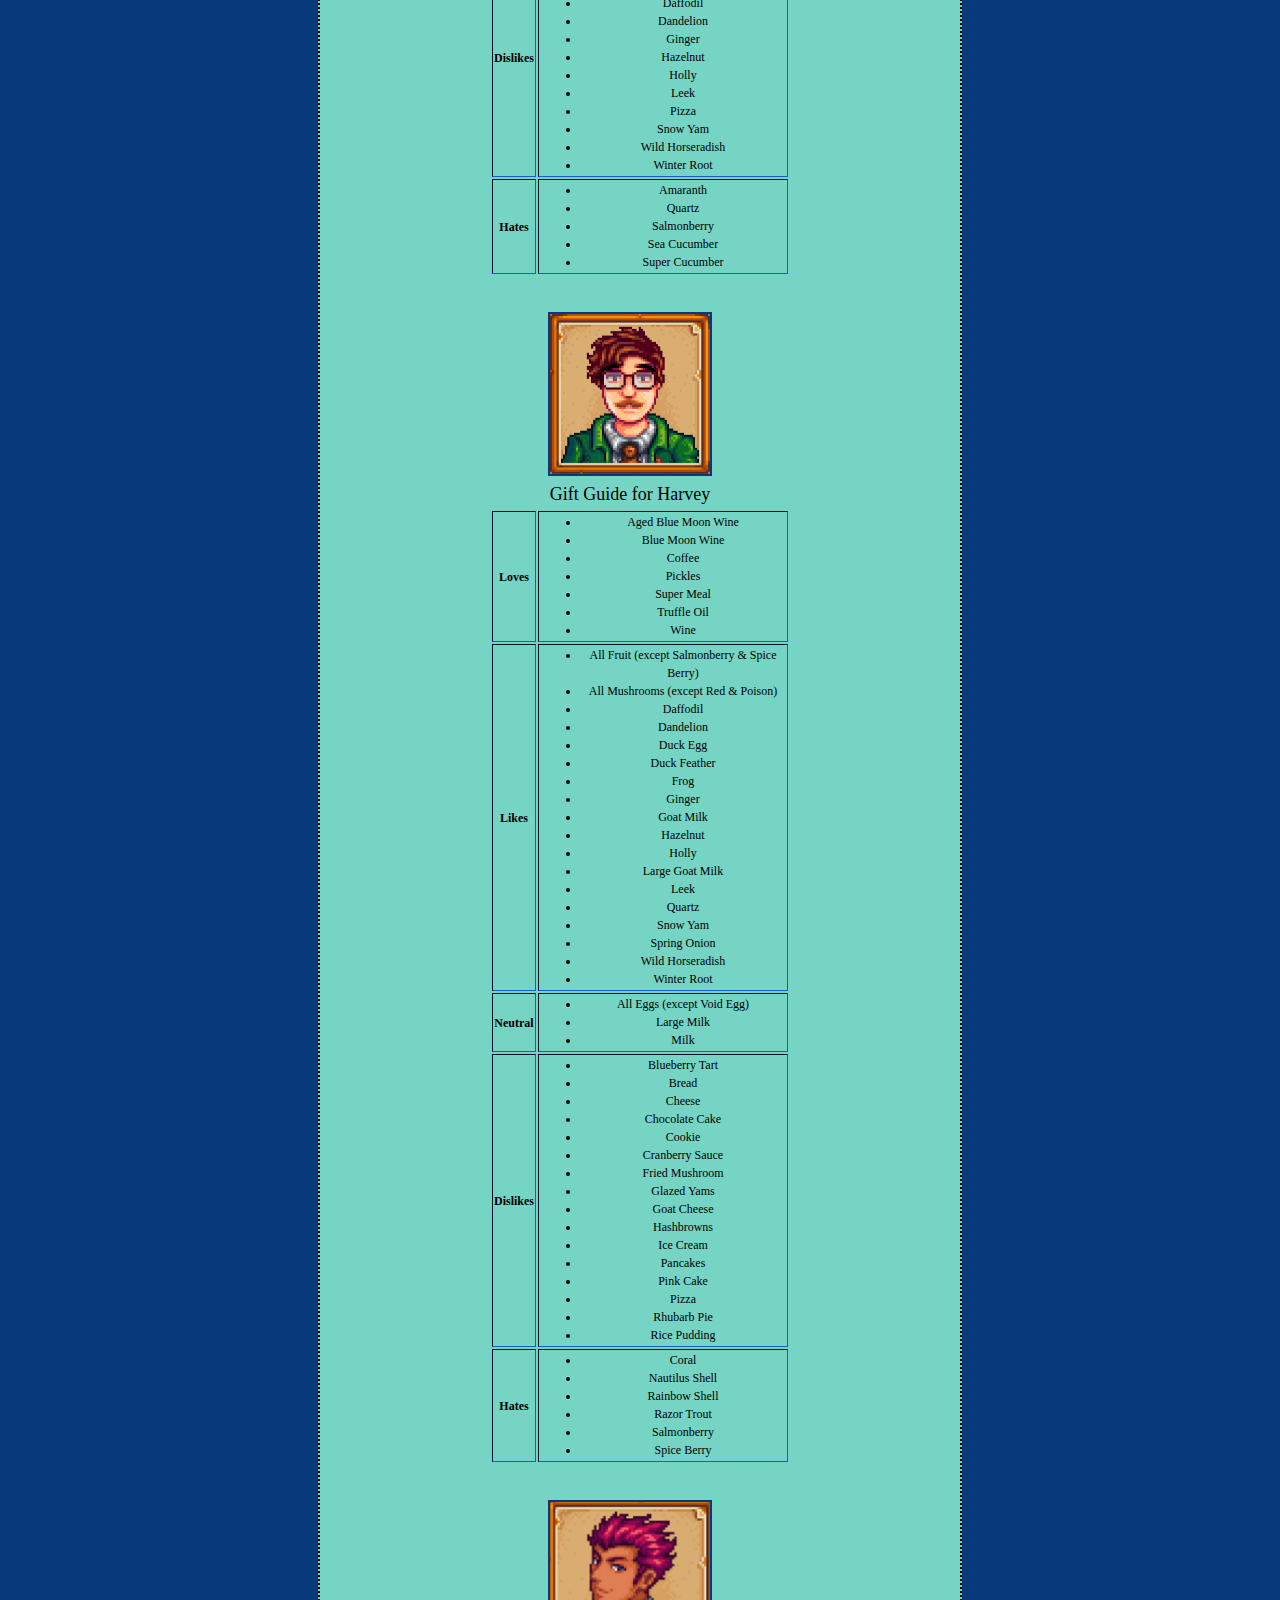
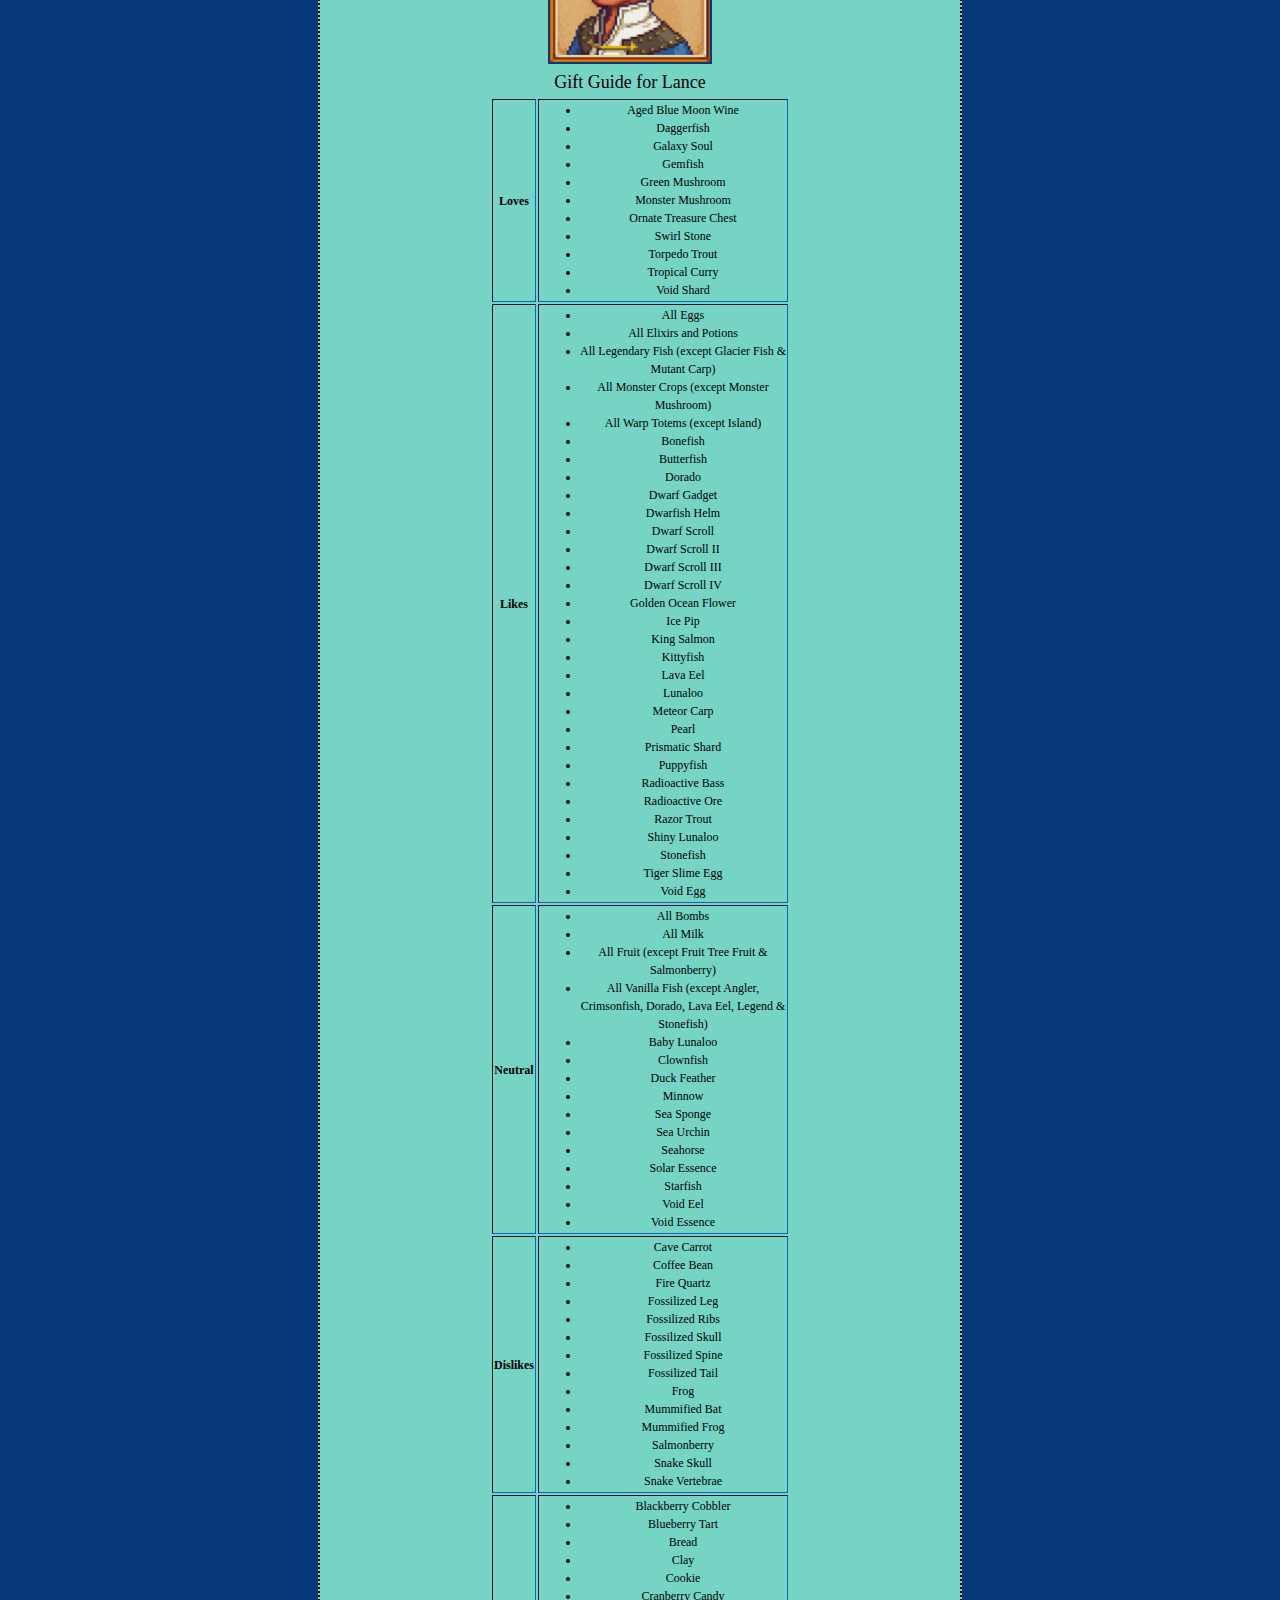
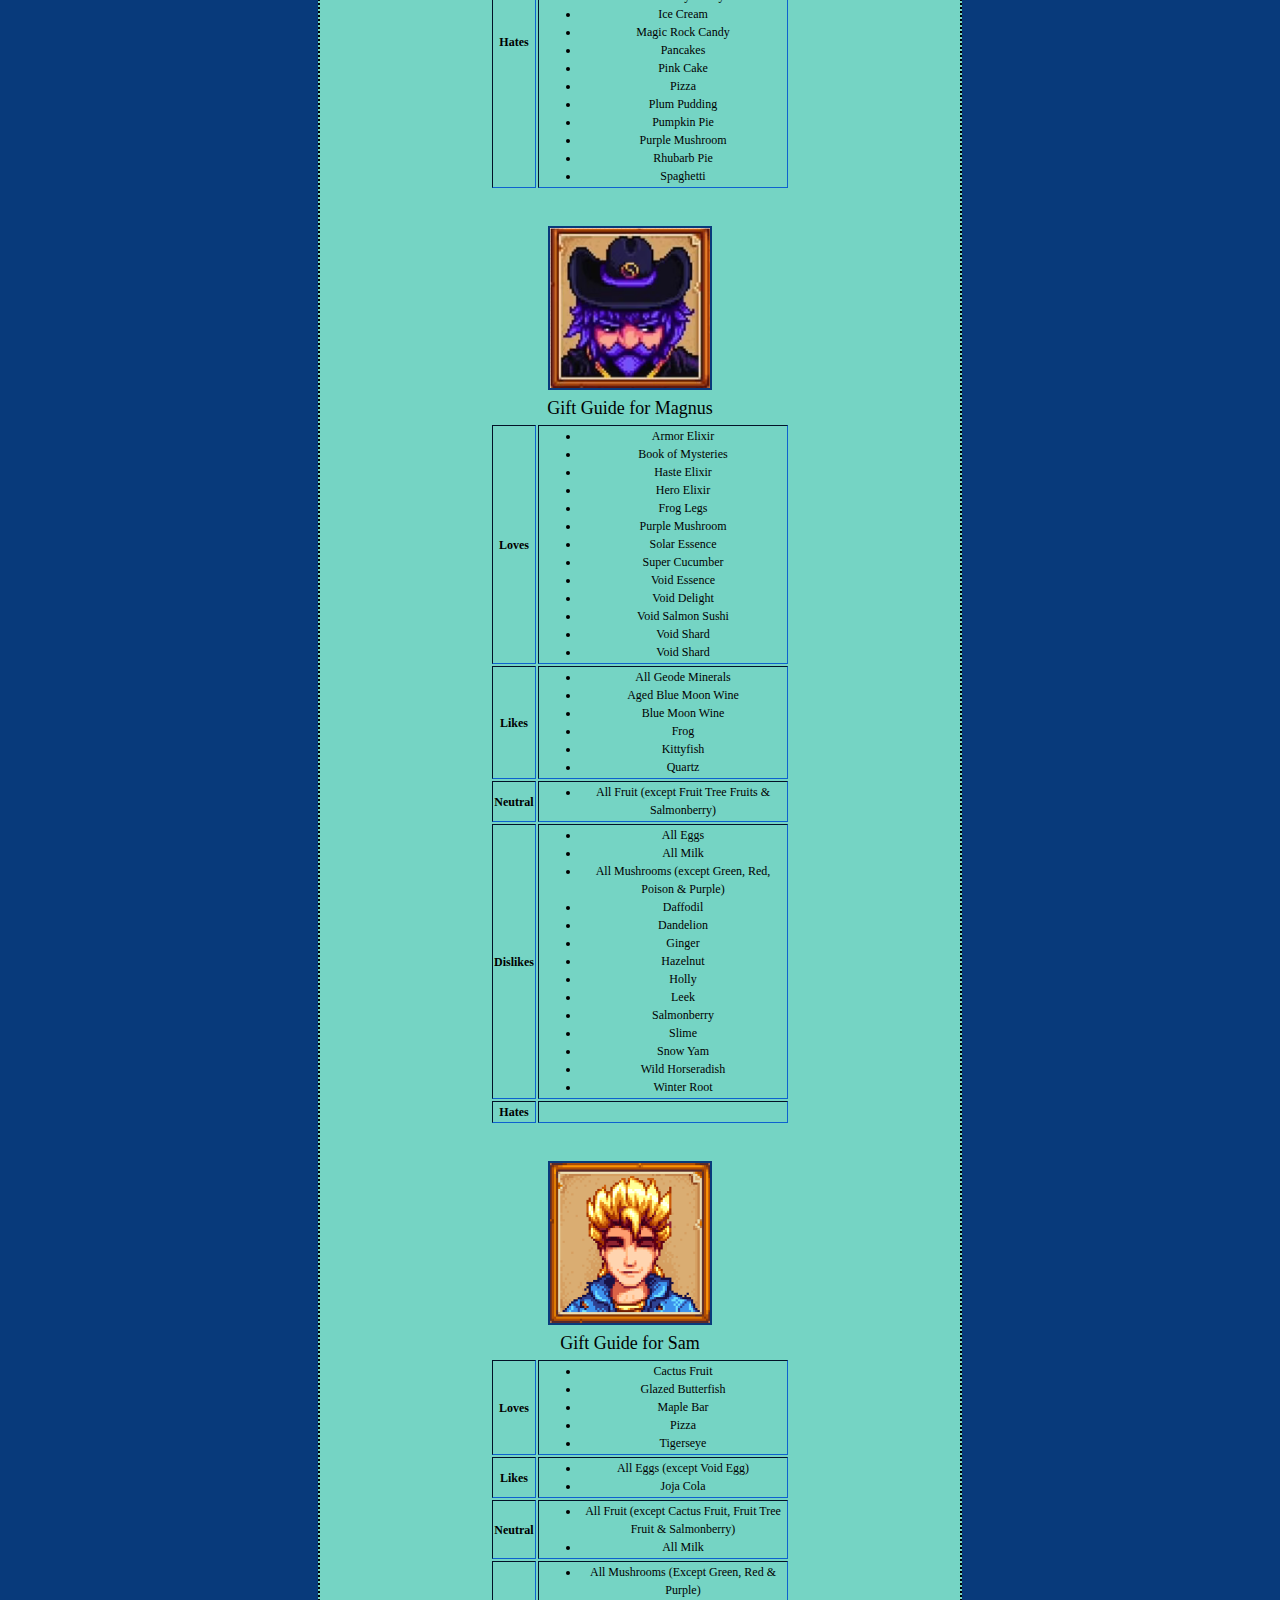
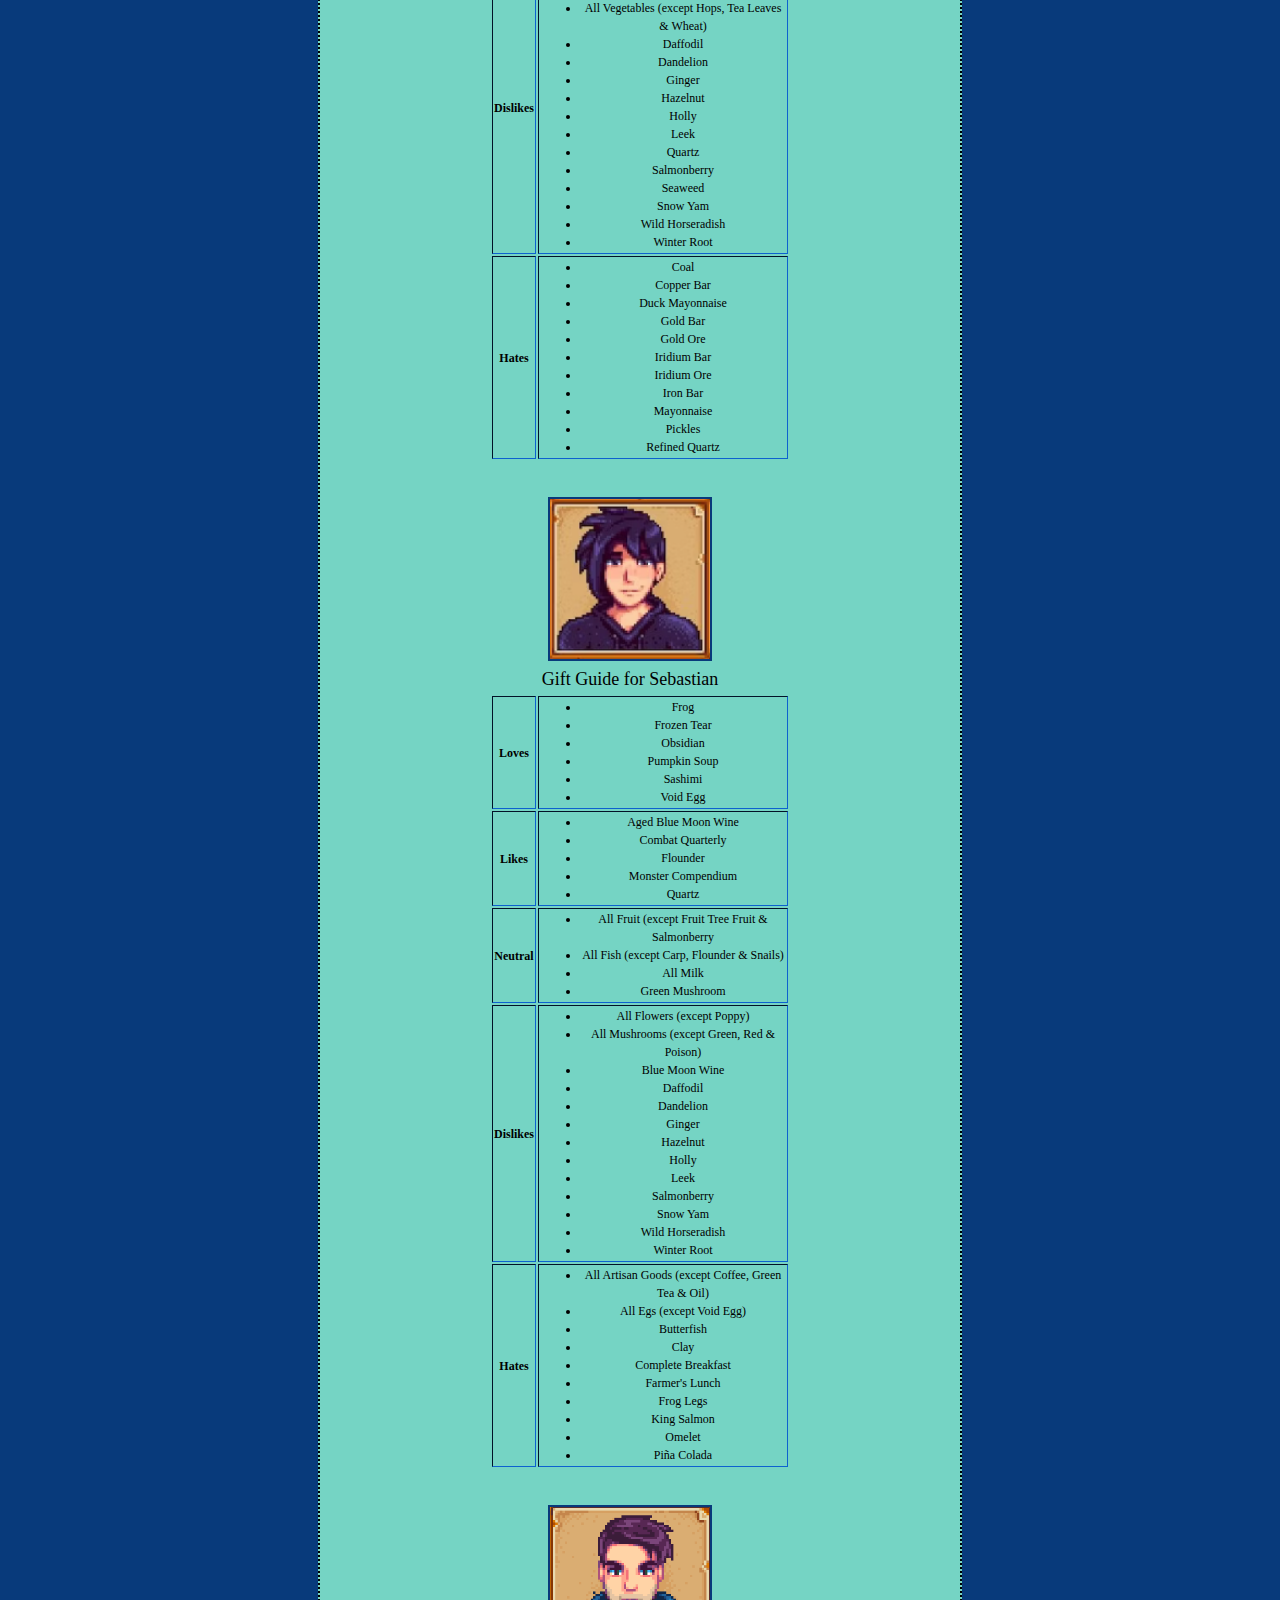
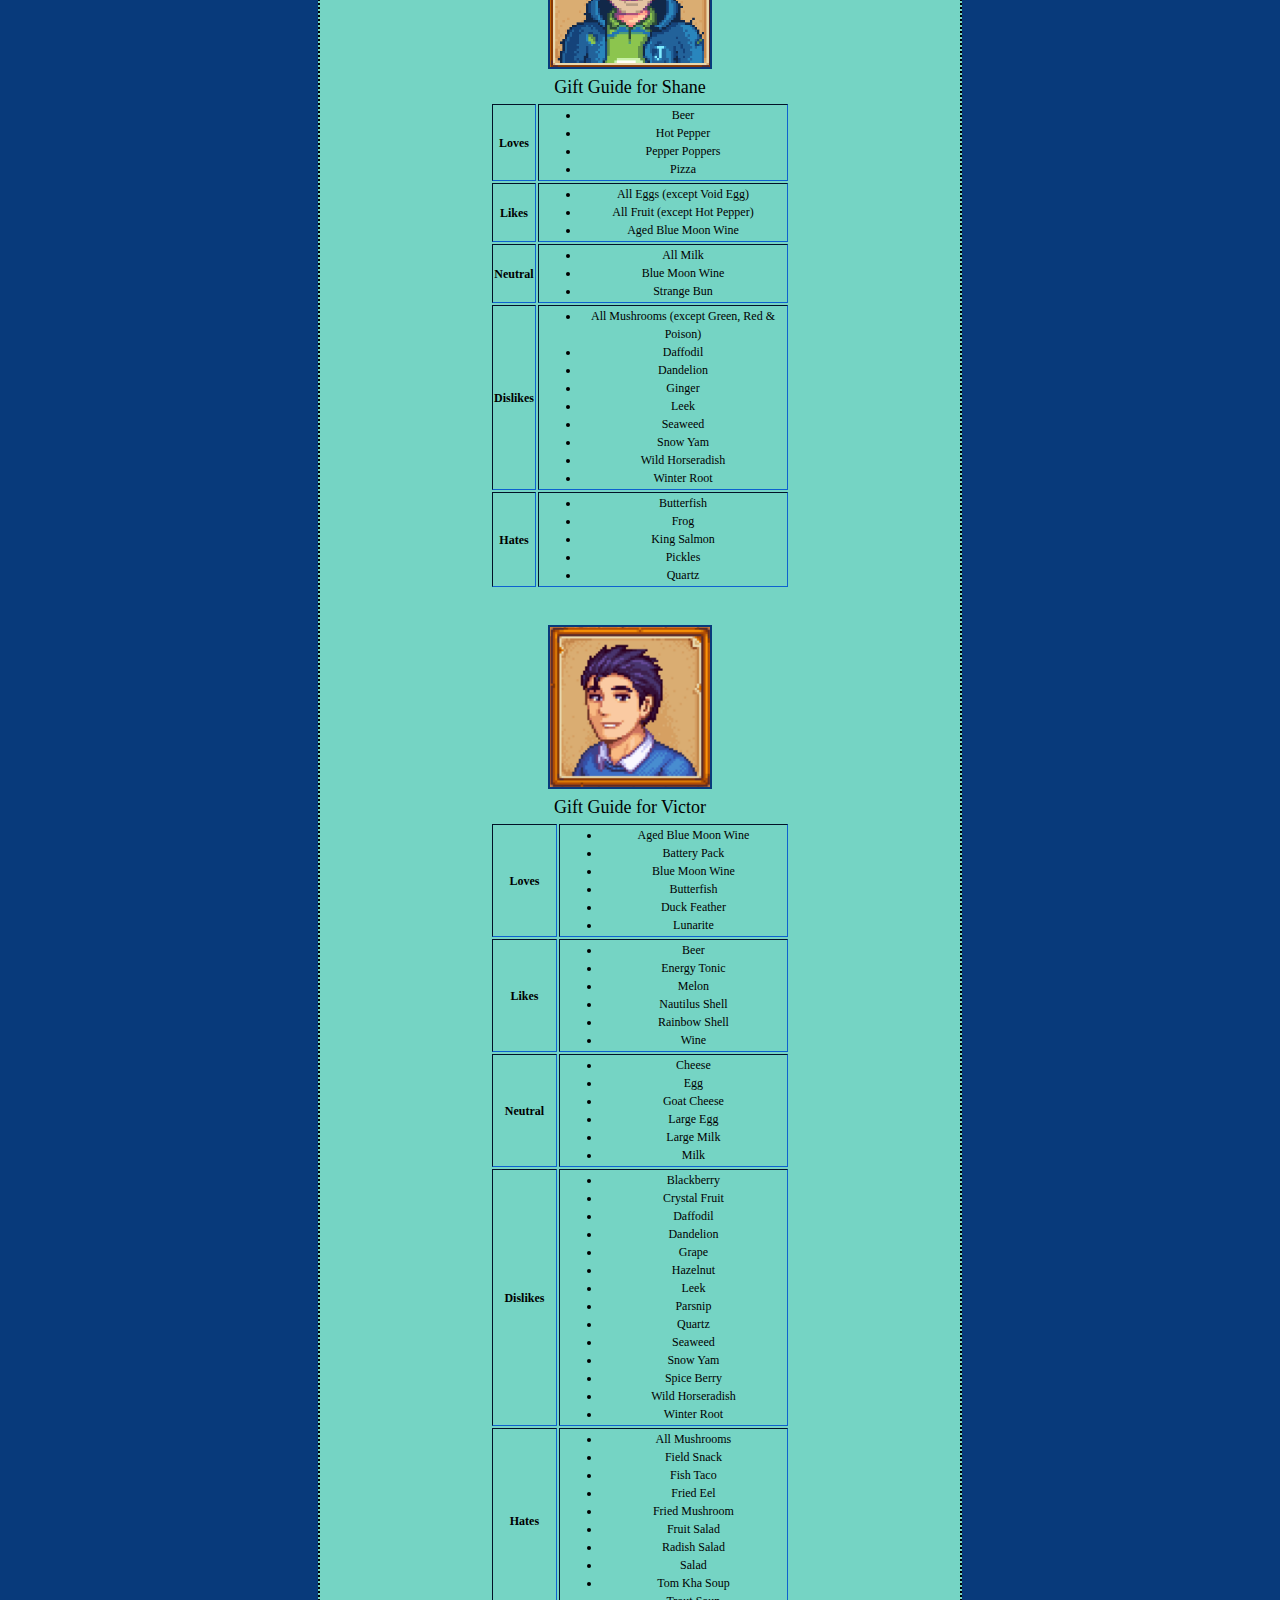
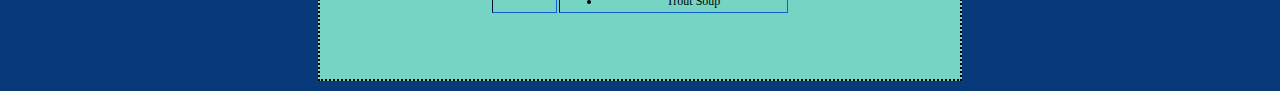
<file: stardewvalleywebsite/bachelors.html>
<!DOCTYPE html>
    <html lang="en"
    <head> <link rel="stylesheet" href="global.css" media="screen">
        <title>Bachelors</title>
     </head>
           
            <div id="wrapper"> <!This div tag will be used to style full page -->
                <header> 
                    <nav role="navigation">
                        <ul>
                          <li> <a href="index.html" title="'Home"> Home </a> </li>
                          <li> <a href="bachelors.html" title="Bachelors"> Bachelors </a> </li>
                          <li> <a href="bachelorettes.html" title="'Bachelorettes"> Bachelorettes </a> </li>
                          <li> <a href="roommates.html" title="Roommates"> Roommates </a> </li>
                        </ul>    
                    </nav>

                    <body class="bachelors"></body>
                    <br> <br> <br> <br> <br> <br> <br>  
                    <article>
                        <section>
                         <h1>
                            <img src="images/Alex.png" width="160px" height="160px" alt="photo of Alex" title="Portrait of Alex" /> 
                            <p> Gift Guide for Alex </p>
                        <table border="1"> <caption> Gifts for Alex </caption> 
                            
                                <tbody>
                                    <tr> <td> <b>Loves</b> </td> <td> <ul> <li>Complete Breakfast</li> <li>Jack Be Nimble, Jack Be Thick</li> <li>Salmon Dinner</li>
                                    </ul> </td> </tr>
                                    <tr> <td> <b>Likes</b> </td> <td> <ul> <li>All Eggs (except Void Egg)</li> <li>Aged Blue Moon Wine</li> <li>Dinosaur Egg</li> <li>Field Snack</li> 
                                    </ul> </td> </tr>
                                    <tr> <td> <b>Neutral</b> </td> <td> <ul> <li>All Fruit (except Fruit Tree Fruit & Salmonberry)</li><li>All Milk</li> <li>All Mushrooms(except Green, Red & Poison)</li> <li>Daffodil</li> <li>Dandelion</li> <li>Ginger</li> <li>Hazelnut</li> <li>Leek</li> <li>Snow Yam</li> <li>Winter Root</li>
                                    </ul> </td> </tr>
                                    <tr> <td> <b>Dislikes</b> </td> <td> <ul> <li>All Books (except Jack Be Nimble, Jack Be Thick)</li> <li>Salmonberry</li> <li>Wild Horseradish</li>
                                    </ul> </td> </tr>
                                    <tr> <td> <b>Hates</b> </td> <td> <ul> <li>Holly</li> <li>Quartz</li>
                                    </ul> </td> </tr>
                                </tbody>
                        </table>
                        <br><br>
                        <img src="images/Elliot.png" width="160px" height="160px" alt="photo of Elliot" title="Portrait of Elliot" /> 
                            <p> Gift Guide for Elliot </p>
                        <table border="1"> <caption> Gifts for Elliot </caption> 
                            
                            <tbody>
                                <tr> <td> <b>Loves</b> </td> <td> <ul> <li>Aged Blue Moon Wine</li> <li>Crab Cakes</li> <li>Duck Feather</li> <li>Lobster</li> <li>Pomegranate</li> <li>Squid Ink</li> <li>Tom Kha Soup</li>
                                </ul> </td> </tr>
                                <tr> <td> <b>Likes</b> </td> <td> <ul> <li>All Books</li> <li>All Fruit (except Pomegranate & Salmonberry)</li> <li>Blue Moon Wine</li> <li>Octopus</li> <li>Squid</li> 
                                </ul> </td> </tr>
                                <tr> <td> <b>Neutral</b> </td> <td> <ul> <li>All Eggs (except Void Egg)</li> <li>All Fish (except Carp, Lobster, Octopus, Snails & Squid)</li> <li>Rainbow Shell</li> <li>Sea Urchin</li> 
                                </ul> </td> </tr>
                                <tr> <td> <b>Dislikes</b> </td> <td> <ul> <li>All Milk</li> <li>All Mushrooms (except Green, Red & Poison)</li> <li>Daffodil</li> <li>Dandelion</li> <li>Ginger</li> <li>Hazelnut</li> <li>Holly</li> <li>Leek</li> <li>Pizza</li> <li>Snow Yam</li> <li>Wild Horseradish</li> <li>Winter Root</li>
                                </ul> </td> </tr>
                                <tr> <td> <b>Hates</b> </td> <td> <ul> <li>Amaranth</li> <li>Quartz</li> <li>Salmonberry</li> <li>Sea Cucumber</li> <li>Super Cucumber</li>
                                </ul> </td> </tr>
                            </tbody>
                    </table>
                    <br><br>
                    <img src="images/Harvey.png" width="160px" height="160px" alt="photo of Harvey" title="Portrait of Harvey" /> 
                            <p> Gift Guide for Harvey </p>
                    <table border="1"> <caption> Gifts for Harvey </caption> 
                            
                        <tbody>
                            <tr> <td> <b>Loves</b> </td> <td> <ul> <li>Aged Blue Moon Wine</li> <li>Blue Moon Wine</li> <li>Coffee</li> <li>Pickles</li> <li>Super Meal</li> <li>Truffle Oil</li> <li>Wine</li>
                            </ul> </td> </tr>
                            <tr> <td> <b>Likes</b> </td> <td> <ul> <li>All Fruit (except Salmonberry & Spice Berry)</li> <li>All Mushrooms (except Red & Poison)</li> <li>Daffodil</li> <li>Dandelion</li> <li>Duck Egg</li> <li>Duck Feather</li> <li>Frog</li> <li>Ginger</li> <li>Goat Milk</li> <li>Hazelnut</li> <li>Holly</li> <li>Large Goat Milk</li> <li>Leek</li> <li>Quartz</li> <li>Snow Yam</li> <li>Spring Onion</li> <li>Wild Horseradish</li> <li>Winter Root</li>
                            </ul> </td> </tr>
                            <tr> <td> <b>Neutral</b> </td> <td> <ul> <li>All Eggs (except Void Egg)</li> <li>Large Milk</li> <li>Milk</li> 
                            </ul> </td> </tr>
                            <tr> <td> <b>Dislikes</b> </td> <td> <ul> <li>Blueberry Tart</li> <li>Bread</li> <li>Cheese</li> <li>Chocolate Cake</li> <li>Cookie</li> <li>Cranberry Sauce</li> <li>Fried Mushroom</li> <li>Glazed Yams</li> <li>Goat Cheese</li> <li>Hashbrowns</li> <li>Ice Cream</li> <li>Pancakes</li> <li>Pink Cake</li> <li>Pizza</li> <li>Rhubarb Pie</li> <li>Rice Pudding</li>
                            </ul> </td> </tr>
                            <tr> <td> <b>Hates</b> </td> <td> <ul> <li>Coral</li> <li>Nautilus Shell</li> <li>Rainbow Shell</li> <li>Razor Trout</li><li>Salmonberry</li> <li>Spice Berry</li>
                            </ul> </td> </tr>
                        </tbody>
                </table>
                <br><br>
                <img src="images/Lance.png" width="160px" height="160px" alt="photo of Lance" title="Portrait of Lance" /> 
                            <p> Gift Guide for Lance </p>
                <table border="1"> <caption> Gifts for Lance </caption> 
                            
                    <tbody>
                        <tr> <td> <b>Loves</b> </td> <td> <ul> <li>Aged Blue Moon Wine</li> <li>Daggerfish</li> <li>Galaxy Soul</li> <li>Gemfish</li> <li>Green Mushroom</li> <li>Monster Mushroom</li> <li>Ornate Treasure Chest</li> <li>Swirl Stone</li> <li>Torpedo Trout</li> <li>Tropical Curry</li> <li>Void Shard</li>
                        </ul> </td> </tr>
                        <tr> <td> <b>Likes</b> </td> <td> <ul> <li>All Eggs</li> <li>All Elixirs and Potions</li> <li>All Legendary Fish (except Glacier Fish & Mutant Carp)</li> <li>All Monster Crops (except Monster Mushroom)</li> <li>All Warp Totems (except Island)</li> <li>Bonefish </li> <li>Butterfish</li> <li>Dorado</li> <li>Dwarf Gadget</li> <li>Dwarfish Helm</li> <li>Dwarf Scroll</li> <li>Dwarf Scroll II</li> <li>Dwarf Scroll III</li> <li>Dwarf Scroll IV</li> <li>Golden Ocean Flower</li> <li>Ice Pip</li> <li>King Salmon</li> <li>Kittyfish</li> <li>Lava Eel</li> <li>Lunaloo</li> <li>Meteor Carp</li> <li>Pearl</li> <li>Prismatic Shard</li> <li>Puppyfish</li> <li>Radioactive Bass</li> <li>Radioactive Ore</li> <li>Razor Trout</li> <li>Shiny Lunaloo</li> <li>Stonefish</li> <li>Tiger Slime Egg</li> <li>Void Egg</li> 
                        </ul> </td> </tr>
                        <tr> <td> <b>Neutral</b> </td> <td> <ul> <li>All Bombs</li> <li>All Milk</li> <li>All Fruit (except Fruit Tree Fruit & Salmonberry)</li> <li>All Vanilla Fish (except Angler, Crimsonfish, Dorado, Lava Eel, Legend & Stonefish)</li> <li>Baby Lunaloo</li> <li>Clownfish</li> <li>Duck Feather</li> <li>Minnow</li> <li>Sea Sponge</li> <li>Sea Urchin</li> <li>Seahorse</li> <li>Solar Essence</li> <li>Starfish</li> <li>Void Eel</li> <li>Void Essence</li> 
                        </ul> </td> </tr>
                        <tr> <td> <b>Dislikes</b> </td> <td> <ul> <li>Cave Carrot</li> <li>Coffee Bean</li> <li>Fire Quartz</li> <li>Fossilized Leg</li> <li>Fossilized Ribs</li> <li>Fossilized Skull</li> <li>Fossilized Spine</li> <li>Fossilized Tail</li> <li>Frog</li> <li>Mummified Bat</li> <li>Mummified Frog</li> <li>Salmonberry</li> <li>Snake Skull</li> <li>Snake Vertebrae</li>
                        </ul> </td> </tr>
                        <tr> <td> <b>Hates</b> </td> <td> <ul> <li>Blackberry Cobbler</li> <li>Blueberry Tart</li> <li>Bread</li> <li>Clay</li> <li>Cookie</li> <li>Cranberry Candy</li> <li>Ice Cream</li> <li>Magic Rock Candy</li> <li>Pancakes</li> <li>Pink Cake</li> <li>Pizza</li> <li>Plum Pudding</li> <li>Pumpkin Pie</li> <li>Purple Mushroom</li> <li>Rhubarb Pie</li> <li>Spaghetti</li>
                        </ul> </td> </tr>
                    </tbody>
            </table>
            <br><br>
            <img src="images/magnus.png" width="160px" height="160px" alt="photo of Magnus" title="Portrait of Magnus" /> 
                            <p> Gift Guide for Magnus </p>
            <table border="1"> <caption> Gifts for Magnus </caption> 
                            
                <tbody>
                    <tr> <td> <b>Loves</b> </td> <td> <ul> <li>Armor Elixir</li> <li>Book of Mysteries</li> <li>Haste Elixir</li> <li>Hero Elixir</li> <li>Frog Legs</li> <li>Purple Mushroom</li> <li>Solar Essence</li> <li>Super Cucumber</li> <li>Void Essence</li> <li>Void Delight</li> <li>Void Salmon Sushi</li> <li>Void Shard</li> <li>Void Shard</li>
                    </ul> </td> </tr>
                    <tr> <td> <b>Likes</b> </td> <td> <ul> <li>All Geode Minerals</li> <li>Aged Blue Moon Wine</li> <li>Blue Moon Wine</li> <li>Frog</li> <li>Kittyfish</li> <li>Quartz</li>
                    </ul> </td> </tr>
                    <tr> <td> <b>Neutral</b> </td> <td> <ul> <li>All Fruit (except Fruit Tree Fruits & Salmonberry)</li> 
                    </ul> </td> </tr>
                    <tr> <td> <b>Dislikes</b> </td> <td> <ul> <li>All Eggs</li> <li>All Milk</li> <li>All Mushrooms (except Green, Red, Poison & Purple)</li> <li>Daffodil</li> <li>Dandelion</li> <li>Ginger</li> <li>Hazelnut</li> <li>Holly</li> <li>Leek</li> <li>Salmonberry</li> <li>Slime</li> <li>Snow Yam</li> <li>Wild Horseradish</li> <li>Winter Root</li>
                    </ul> </td> </tr>
                    <tr> <td> <b>Hates</b> </td> <td> <ul>
                    </ul> </td> </tr>
                </tbody>
        </table>
        <br><br>
        <img src="images/sam.png" width="160px" height="160px" alt="photo of Sam" title="Portrait of Sam" /> 
        <p> Gift Guide for Sam </p>
        <table border="1"> <caption> Gifts for Sam </caption> 
                            
            <tbody>
                <tr> <td> <b>Loves</b> </td> <td> <ul> <li>Cactus Fruit</li> <li>Glazed Butterfish</li> <li>Maple Bar</li> <li>Pizza</li> <li>Tigerseye</li>
                </ul> </td> </tr>
                <tr> <td> <b>Likes</b> </td> <td> <ul> <li>All Eggs (except Void Egg)</li> <li>Joja Cola</li>
                </ul> </td> </tr>
                <tr> <td> <b>Neutral</b> </td> <td> <ul> <li>All Fruit (except Cactus Fruit, Fruit Tree Fruit & Salmonberry)</li> <li>All Milk</li>
                </ul> </td> </tr>
                <tr> <td> <b>Dislikes</b> </td> <td> <ul> <li>All Mushrooms (Except Green, Red & Purple)</li> <li>All Vegetables (except Hops, Tea Leaves & Wheat)</li> <li>Daffodil</li> <li>Dandelion</li> <li>Ginger</li> <li>Hazelnut</li> <li>Holly</li> <li>Leek</li> <li>Quartz</li> <li>Salmonberry</li> <li>Seaweed</li> <li>Snow Yam</li> <li>Wild Horseradish</li> <li>Winter Root</li>
                </ul> </td> </tr>
                <tr> <td> <b>Hates</b> </td> <td> <ul> <li>Coal</li> <li>Copper Bar</li> <li>Duck Mayonnaise</li> <li>Gold Bar</li> <li>Gold Ore</li> <li>Iridium Bar</li> <li>Iridium Ore</li> <li>Iron Bar</li> <li>Mayonnaise</li> <li>Pickles</li> <li>Refined Quartz</li> 
                </ul> </td> </tr>
                </tbody>
    </table>
    <br><br>
    <img src="images/seb.png" width="160px" height="160px" alt="photo of Sebastian" title="Portrait of Sebastian" /> 
    <p> Gift Guide for Sebastian </p>
<table border="1"> <caption> Gifts for Sebastian </caption> 
            
    <tbody>
        <tr> <td> <b>Loves</b> </td> <td> <ul> <li>Frog</li> <li>Frozen Tear</li> <li>Obsidian</li> <li>Pumpkin Soup</li> <li>Sashimi</li> <li>Void Egg</li>
        </ul> </td> </tr>
        <tr> <td> <b>Likes</b> </td> <td> <ul> <li>Aged Blue Moon Wine</li> <li>Combat Quarterly</li> <li>Flounder</li> <li>Monster Compendium</li> <li>Quartz</li>
        </ul> </td> </tr>
        <tr> <td> <b>Neutral</b> </td> <td> <ul> <li>All Fruit (except Fruit Tree Fruit & Salmonberry</li> <li>All Fish (except Carp, Flounder & Snails)</li> <li>All Milk</li> <li>Green Mushroom</li>
        </ul> </td> </tr>
        <tr> <td> <b>Dislikes</b> </td> <td> <ul> <li>All Flowers (except Poppy)</li> <li>All Mushrooms (except Green, Red & Poison)</li> <li>Blue Moon Wine</li> <li>Daffodil</li> <li>Dandelion</li> <li>Ginger</li> <li>Hazelnut</li> <li>Holly</li> <li>Leek</li> <li>Salmonberry</li> <li>Snow Yam</li> <li>Wild Horseradish</li> <li>Winter Root</li>
        </ul> </td> </tr>
        <tr> <td> <b>Hates</b> </td> <td> <ul> <li>All Artisan Goods (except Coffee, Green Tea & Oil)</li> <li>All Egs (except Void Egg)</li> <li>Butterfish</li> <li>Clay</li> <li>Complete Breakfast</li> <li>Farmer's Lunch</li> <li>Frog Legs</li> <li>King Salmon</li> <li>Omelet</li> <li>Pi&#241a Colada</li>
        </ul> </td> </tr>
    </tbody>
</table>
<br><br>
<img src="images/shane.png" width="160px" height="160px" alt="photo of Shane" title="Portrait of Shane" /> 
                            <p> Gift Guide for Shane </p>
<table border="1"> <caption> Gifts for Shane </caption> 
            
    <tbody>
        <tr> <td> <b>Loves</b> </td> <td> <ul> <li>Beer</li> <li>Hot Pepper</li> <li>Pepper Poppers</li> <li>Pizza</li>
        </ul> </td> </tr>
        <tr> <td> <b>Likes</b> </td> <td> <ul> <li>All Eggs (except Void Egg)</li> <li>All Fruit (except Hot Pepper)</li> <li>Aged Blue Moon Wine</li>
        </ul> </td> </tr>
        <tr> <td> <b>Neutral</b> </td> <td> <ul> <li>All Milk</li> <li>Blue Moon Wine</li> <li>Strange Bun</li>
        </ul> </td> </tr>
        <tr> <td> <b>Dislikes</b> </td> <td> <ul> <li>All Mushrooms (except Green, Red & Poison)</li> <li>Daffodil</li> <li>Dandelion</li> <li>Ginger</li> <li>Leek</li> <li>Seaweed</li> <li>Snow Yam</li> <li>Wild Horseradish</li> <li>Winter Root</li>
        </ul> </td> </tr>
        <tr> <td> <b>Hates</b> </td> <td> <ul> <li>Butterfish</li> <li>Frog</li> <li>King Salmon</li> <li>Pickles</li> <li>Quartz</li>
        </ul> </td> </tr>
    </tbody>
</table>
<br><br>
<img src="images/victor.png" width="160px" height="160px" alt="photo of Victor" title="Portrait of Victor" /> 
                            <p> Gift Guide for Victor </p>
<table border="1"> <caption> Gifts for Victor </caption> 
            
    <tbody>
        <tr> <td> <b>Loves</b> </td> <td> <ul> <li>Aged Blue Moon Wine</li> <li>Battery Pack</li> <li>Blue Moon Wine</li> <li>Butterfish</li> <li>Duck Feather</li> <li>Lunarite</li>
        </ul> </td> </tr>
        <tr> <td> <b>Likes</b> </td> <td> <ul> <li>Beer</li> <li>Energy Tonic</li> <li>Melon</li> <li>Nautilus Shell</li> <li>Rainbow Shell</li> <li>Wine</li>
        </ul> </td> </tr>
        <tr> <td> <b>Neutral</b> </td> <td> <ul> <li>Cheese</li> <li>Egg</li> <li>Goat Cheese</li> <li>Large Egg</li> <li>Large Milk</li> <li>Milk</li>
        </ul> </td> </tr>
        <tr> <td> <b>Dislikes</b> </td> <td> <ul> <li>Blackberry</li> <li>Crystal Fruit</li> <li>Daffodil</li> <li>Dandelion</li> <li>Grape</li> <li>Hazelnut</li><li>Leek</li> <li>Parsnip</li> <li>Quartz</li> <li>Seaweed</li> <li>Snow Yam</li> <li>Spice Berry</li> <li>Wild Horseradish</li> <li>Winter Root</li>
        </ul> </td> </tr>
        <tr> <td> <b>Hates</b> </td> <td> <ul> <li>All Mushrooms</li> <li>Field Snack</li> <li>Fish Taco</li> <li>Fried Eel</li> <li>Fried Mushroom</li> <li>Fruit Salad</li> <li>Radish Salad</li> <li>Salad</li> <li>Tom Kha Soup</li> <li>Trout Soup</li>
        </ul> </td> </tr>
    </tbody>
</table>
</h1>

          
            </header>
           </div>
           </body>
</file>
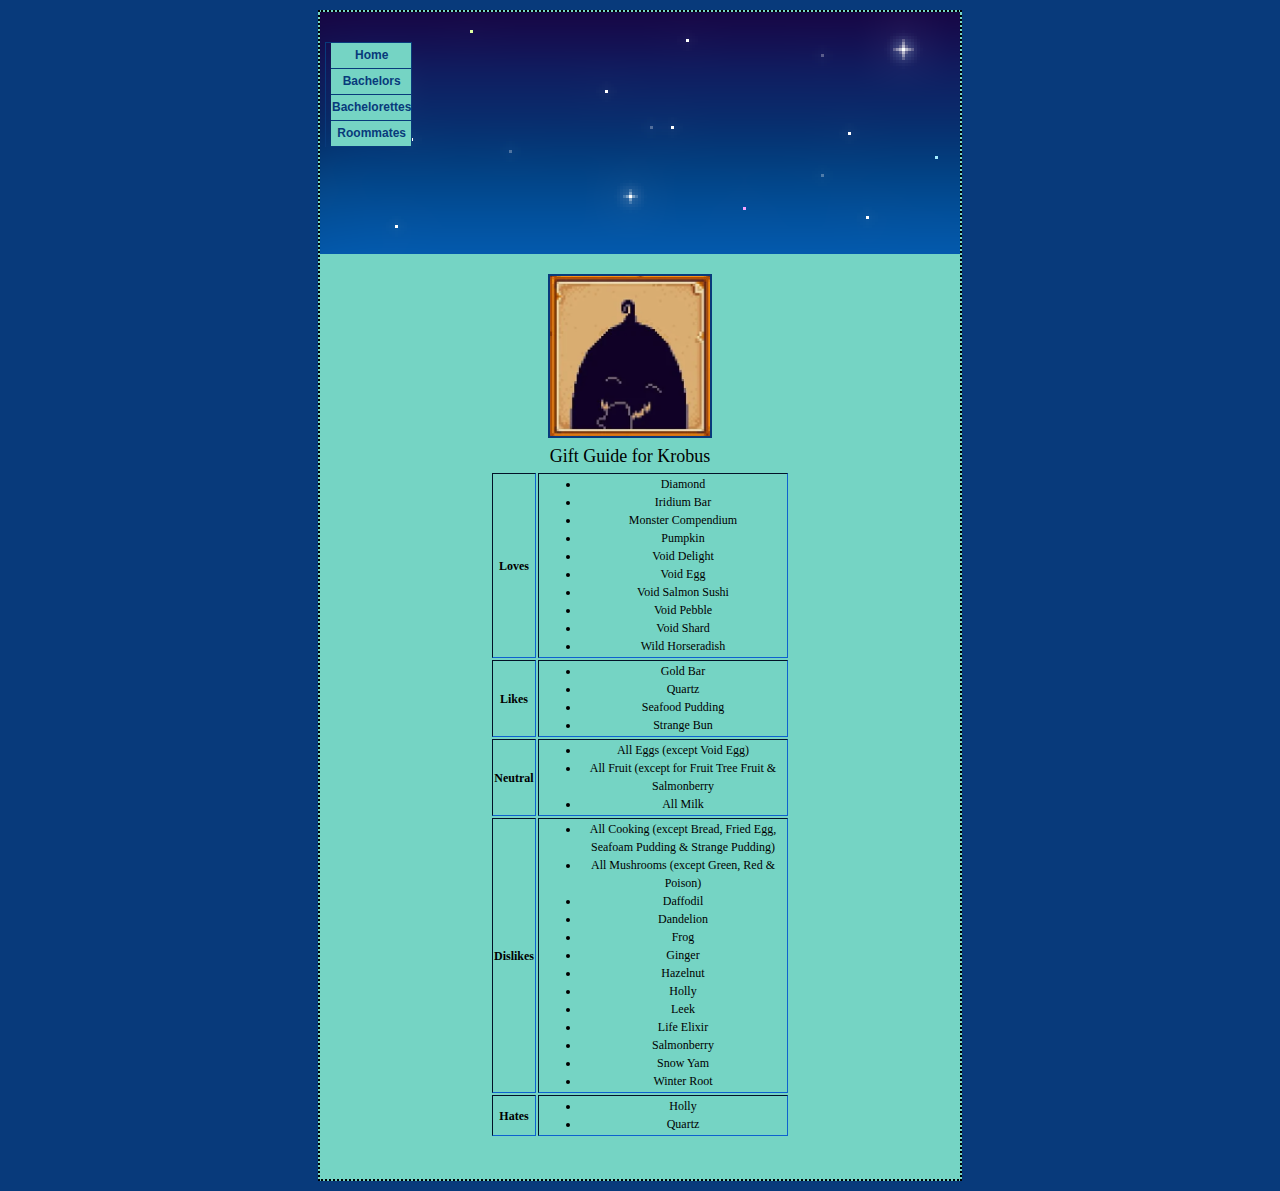
<file: stardewvalleywebsite/roommates.html>
<!DOCTYPE html>
    <html lang="en"
        <head> <link rel="stylesheet" href="global.css" media="screen">
            <title>Roommates</title>
         </head>
           
            <div id="wrapper"> <!This div tag will be used to style full page -->
                <header> 
                    <nav role="navigation">
                        <ul>
                          <li> <a href="index.html" title="'Home"> Home </a> </li>
                          <li> <a href="bachelors.html" title="Bachelors"> Bachelors </a> </li>
                          <li> <a href="bachelorettes.html" title="'Bachelorettes"> Bachelorettes </a> </li>
                          <li> <a href="roommates.html" title="Roommates"> Roommates </a> </li>
                        </ul>    
                    </nav>
                    <body class="roommates"></body>
                
                    <article>
                        <section>
                        <h1> 
                        
                        <br> <br> <br> <br> <br> <br> <br>
                    
                       
                        
                <img src="images/krobus.png" width="160px" height="160px" alt="photo of Krobus" title="Portrait of Krobus" />
               <p> Gift Guide for Krobus</p>
                        <table border="1"> <caption> Gifts for Krobus </caption> 
                            
                                <tbody>
                                    <tr> <td> <b>Loves</b> </td> <td> <ul> <li>Diamond</li> <li>Iridium Bar</li> <li>Monster Compendium</li> <li>Pumpkin</li> <li>Void Delight</li> <li>Void Egg</li> <li>Void Salmon Sushi</li> <li>Void Pebble</li> <li>Void Shard</li> <li>Wild Horseradish</li>
                                    </ul> </td> </tr>
                                    <tr> <td> <b>Likes</b> </td> <td> <ul> <li>Gold Bar</li> <li>Quartz</li> <li>Seafood Pudding</li> <li>Strange Bun</li> 
                                    </ul> </td> </tr>
                                    <tr> <td> <b>Neutral</b> </td> <td> <ul> <li>All Eggs (except Void Egg)</li> <li>All Fruit (except for Fruit Tree Fruit & Salmonberry</li> <li>All Milk</li>
                                    </ul> </td> </tr>
                                    <tr> <td> <b>Dislikes</b> </td> <td> <ul> <li>All Cooking (except Bread, Fried Egg, Seafoam Pudding & Strange Pudding)</li> <li>All Mushrooms (except Green, Red & Poison)</li> <li>Daffodil</li> <li>Dandelion</li> <li>Frog</li> <li>Ginger</li> <li>Hazelnut</li> <li>Holly</li> <li>Leek</li> <li>Life Elixir</li> <li>Salmonberry</li> <li>Snow Yam</li> <li>Winter Root</li>
                                    </ul> </td> </tr>
                                    <tr> <td> <b>Hates</b> </td> <td> <ul> <li>Holly</li> <li>Quartz</li>
                                    </ul> </td> </tr>
                                </tbody>
                        </table>
                        </h1>
                       </section>
                            </article>
               
                
                
            </header>


           </div>
           </body>
</file>
<file: stardewvalleywebsite/global.css>
/* Meghan Gilhooly's CSS file */
    
    nav {
    display: flex;
    flex-direction: initial;
    padding-right: 5px;
    padding-left: 5px;
    padding-top:30px;
    width: 200px;
}
    nav ul {
        list-style-type:none;
        border: 1px solid #083a7b;
        margin-left: 0;
        padding-left: 5px;
        border-bottom: none;
        display: block;
        line-height: 2;
        height: 1%;
       }
    nav a {
       display: block;
       background: #75d4c4;
       padding-left: 1px;
       line-height: 2;
       border-bottom-color: #083a7b;
       height: 1%;
      }
    nav a:hover {
             background-color: white;
            }
    nav li {
        display: inline;
       }
p {font-family: verdana, arial, sans-serif;
    font-size: 24px;
    line-height: 1.5;
    margin: 0;
    padding:0;
    }

body {
        font-family: verdana, arial, sans-serif;
        font-size: 12px;
        line-height: 1.5;
        margin:0;
        padding: 0;
        Background: #083a7b
    }
   .home p {font-size: 100% ; }
    h1, h2, h3, p { font-family: georgia, garamond, serif;
                font-weight: normal; }
            h1 { font-size: 100% ; }
            h2 { font-size: 100% ; }
            h3 { font-size: 100% ; }
            h4 { font-size: 100% ; }
            p  { font-size: 150% ; }

        p, h1, h2, ol, ul {
            margin-top: 0 ;
            margin-bottom: 1px ;
        }

        img {
            padding: 0;
            border: 2px solid #083a7b;
            background-color: #75d4c4;
            }
            
            a {
              color: #083a7b;
              font-weight: bold;
              text-decoration: none;
              border-bottom: 1px solid black;
              padding-bottom: 1px;
              }

              a:visited {
                         color: #1e7eda;
                        }
              a:hover, a:focus, a:active {background-color: #75d4c4; color: #083a7b; border-bottom-color:#083a7b;}

              .bachelorettes div#wrapper {               
                                          width: 640px;
                                          margin-left: auto;
                                          margin-right: auto;
                                          margin-top: 10px;
                                          margin-bottom: 10px;
                                          background-color: #75d4c4; 
                                          background-position: left top;
                                          background-attachment: scroll;
                                          border: 2px dotted black;                
                                         }
              .bachelors div#wrapper {               
                                      width: 640px;
                                      margin-left: auto;
                                      margin-right: auto;
                                      margin-top: 10px;
                                      margin-bottom: 10px;
                                      background-color: #75d4c4; 
                                      background-position: left top;
                                      background-attachment: scroll;
                                      border: 2px dotted black;                
                                     }                          
              .home div#wrapper {
                                 width: 640px;
                                 margin-left: auto;
                                 margin-right: auto;
                                 margin-top: 10px;
                                 margin-bottom: 10px;
                                 background-color: #75d4c4; 
                                 background-position: left top;
                                 background-attachment: scroll;
                                 border: 2px dotted black;
                                }
              .roommates div#wrapper {               
                                      width: 640px;
                                      margin-left: auto;
                                      margin-right: auto;
                                      margin-top: 10px;
                                      margin-bottom: 10px;
                                      background-color: #75d4c4; 
                                      background-position: left top;
                                      background-attachment: scroll;
                                      border: 2px dotted black;                
                                    }

               .bachelorettes header {
                                      height: 242px;
                                      margin-bottom: 7920px;
                                     }
               .bachelors header {
                                  height: 242px;
                                  margin-bottom: 9425px;
                                 }                      
               .home header {
                      height: 242px;
                      margin-bottom: 3350px;
                    } 
               .roommates header {
                                  height: 242px;
                                  margin-bottom: 925px;
                                }
              

                    .home header {
                        margin-left: auto;
                        margin-right:auto;
                        background: #75d4c4 url(images/banner3.png) no-repeat;
                                                      }
                    .roommates header {
                                       margin-left: auto;
                                       margin-right: auto;
                                       background: #75d4c4 url(images/otherbanner.png) no-repeat;                         
                                     }
                    .bachelorettes header {
                                            margin-left: auto;
                                            margin-right: auto;
                                            background: #75d4c4 url(images/otherbanner.png) no-repeat; 
                                          }
                    .bachelors header {
                                       margin-left: auto;
                                       margin-right: auto;
                                       background: #75d4c4 url(images/otherbanner.png) no-repeat; 
                                     }
        article { 
                 float: left;
                 width: 600px;
                 padding-left: 10px;
                }
                    table {border: 1px #083a7b;
                           margin-left: 160px;
                           margin-right: 10px;
                           width: 300px;
                        }
                    caption {display: none;}
                    tbody {font-family: Georgia; }

                    .bachelorettes {
                                    text-align: center;
                                   }
                    .bachelors {
                                text-align: center;
                               }
                    .home {
                           text-align: center;
                          }
                    .roommates {
                                text-align: center;
                               }
</file>
